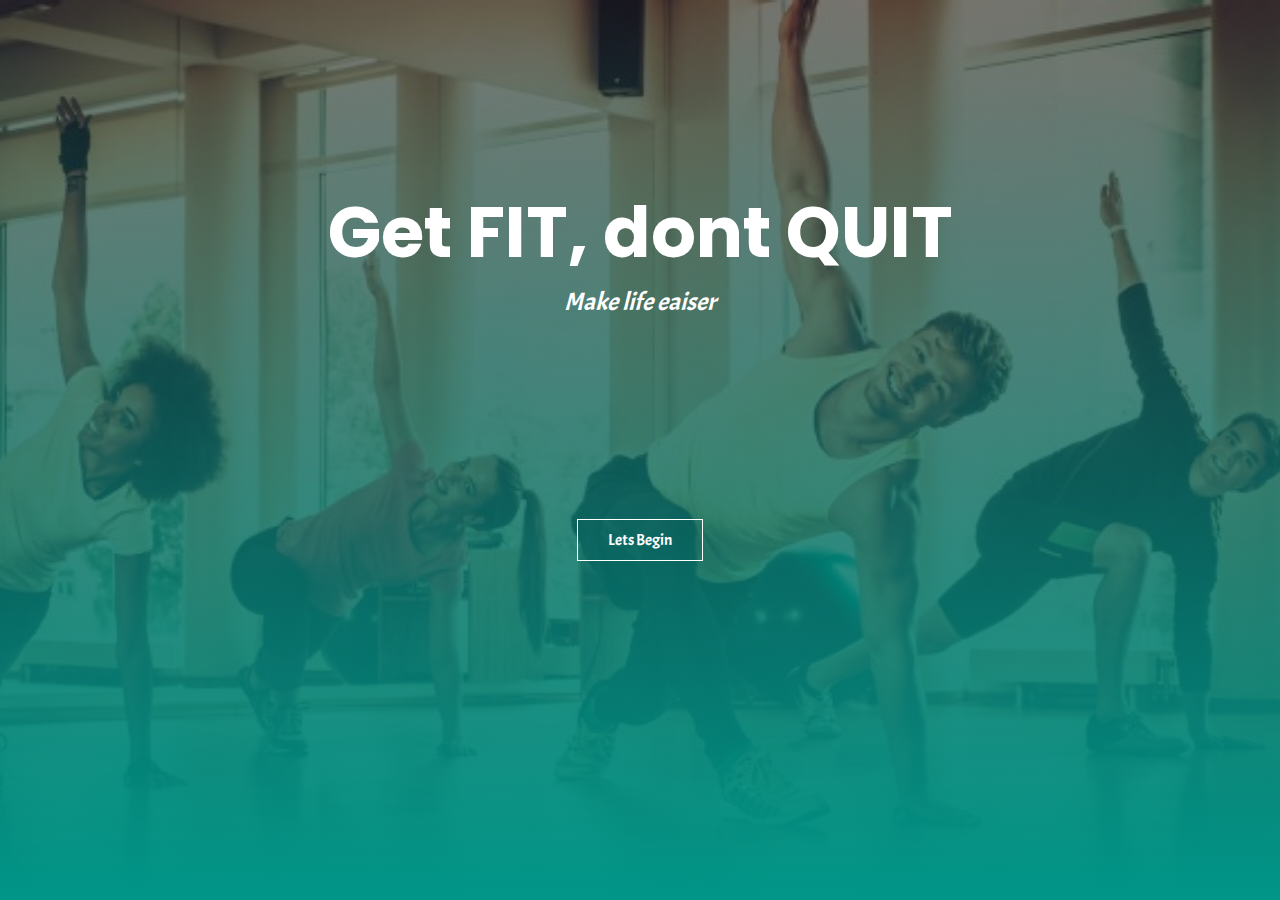
<file: mini project/index.html>
<!DOCTYPE html>
<html lang="en" dir="ltr">
<head>
    <title>Healthy way of life</title>
    <link rel="stylesheet" type="text/css" href="css/style.css">
    <link rel="preconnect" href="https://fonts.gstatic.com">
    <link href="https://fonts.googleapis.com/css2?family=Acme&family=Poppins&display=swap" rel="stylesheet">
</head>
<body>
    <header>
      <div class="title">
          <h1>Get FIT, dont QUIT</h1>
          <p>Make life eaiser</p>
      </div>

      <div class="button">
        <a href="page2.html" class="btn">Lets Begin</a>
      </div>
    </header>
</body>
</html>
</file>
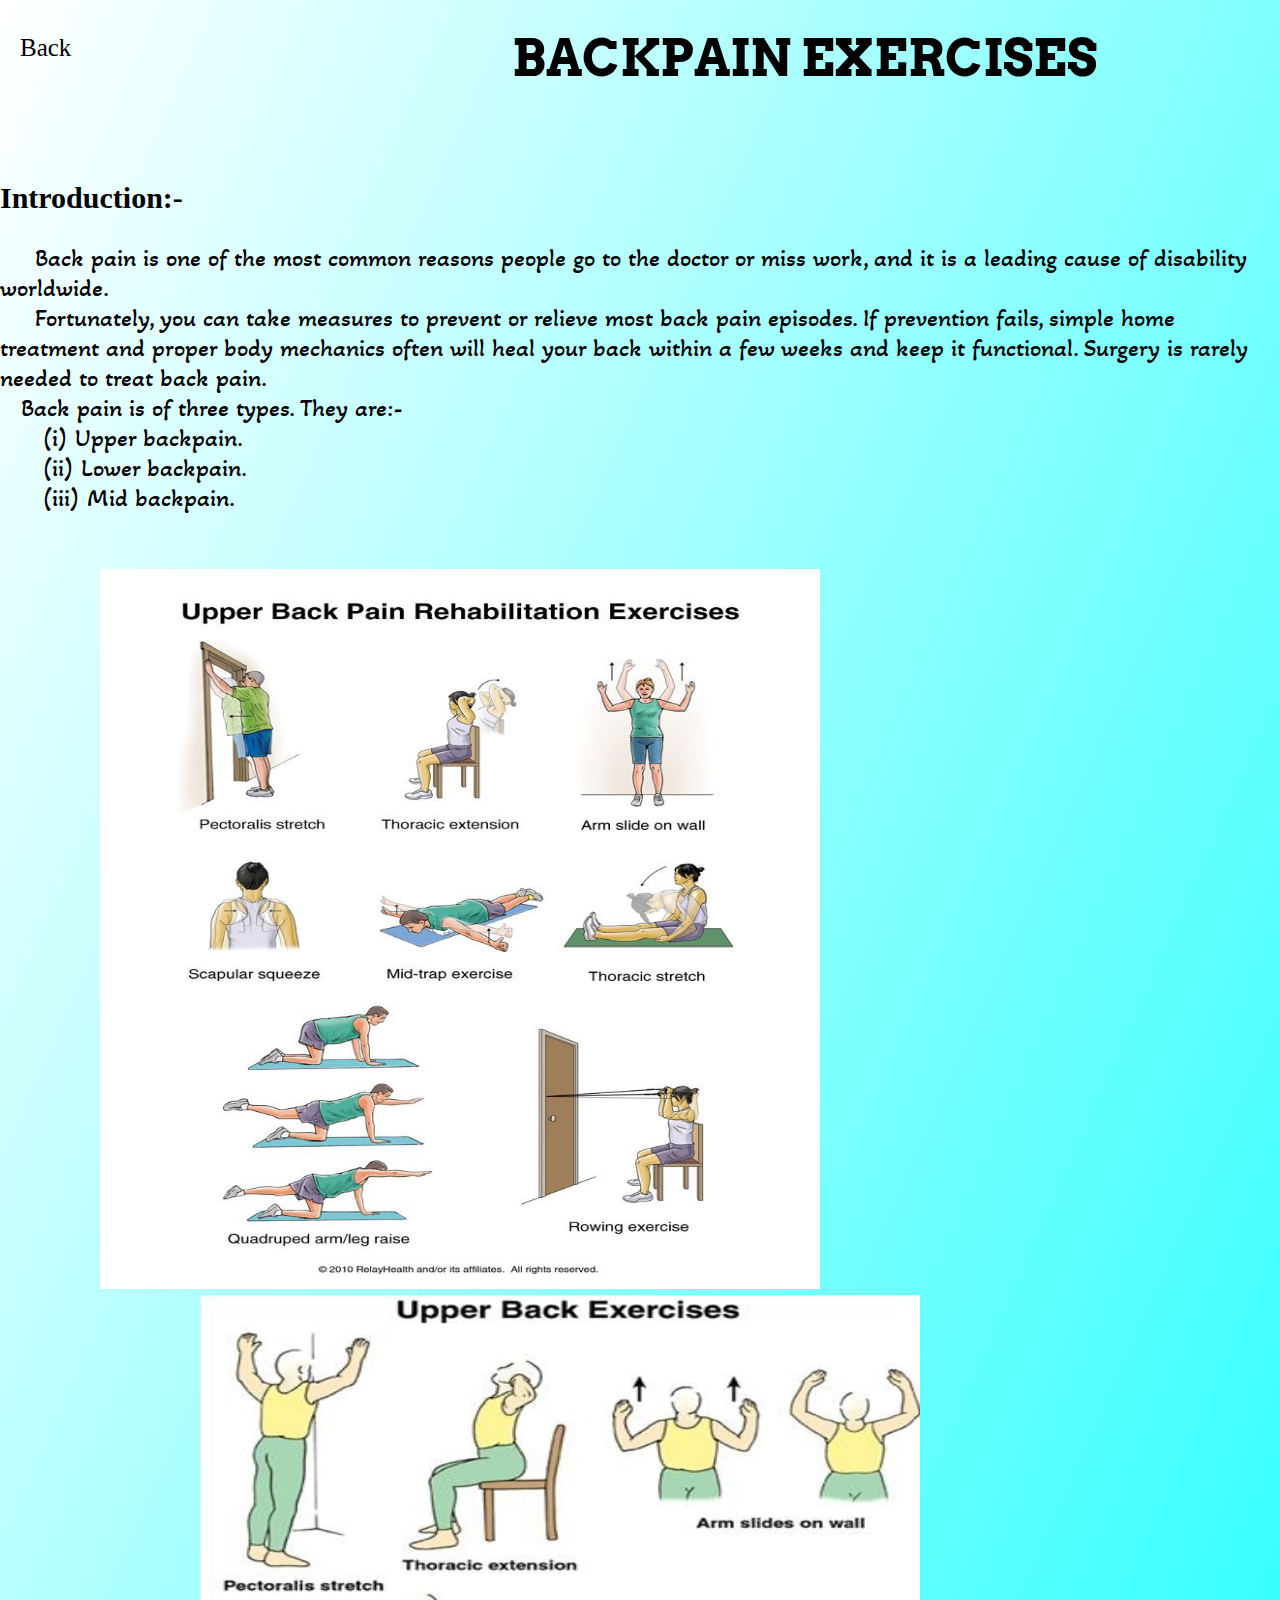
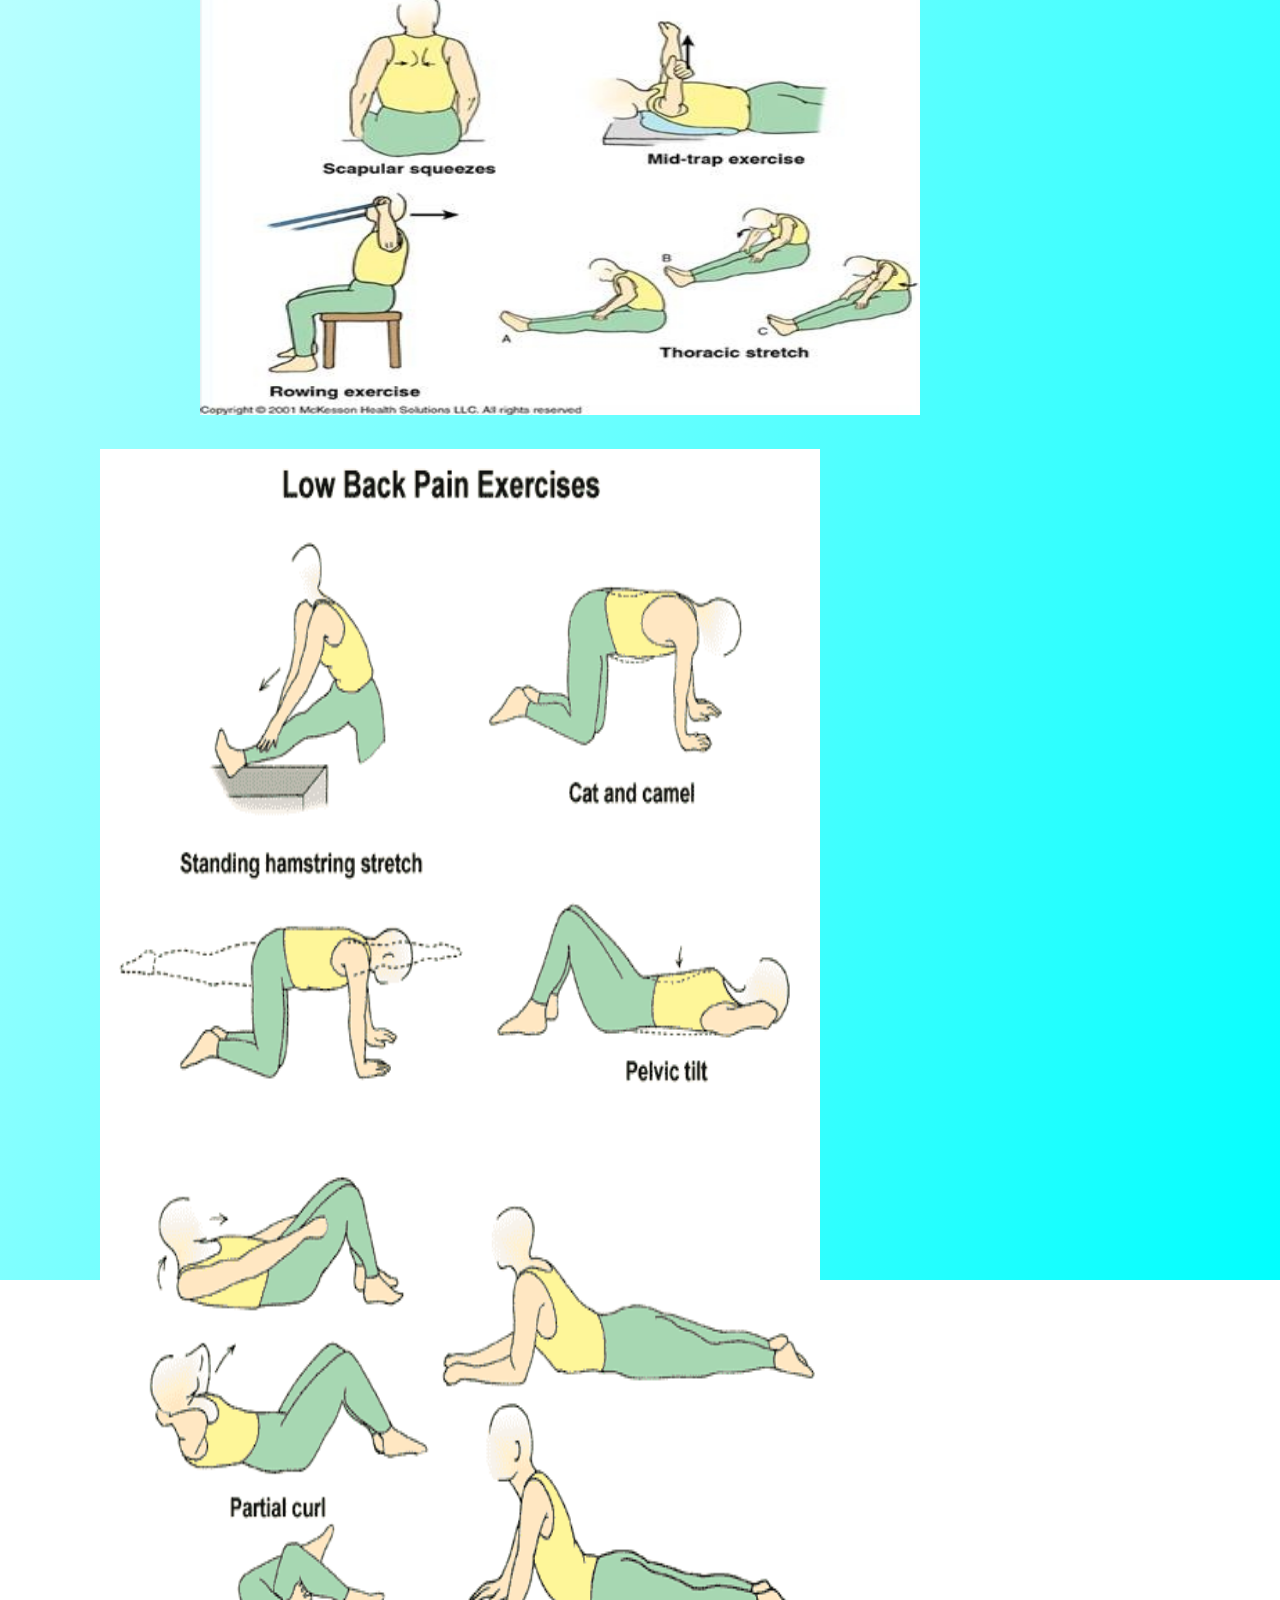
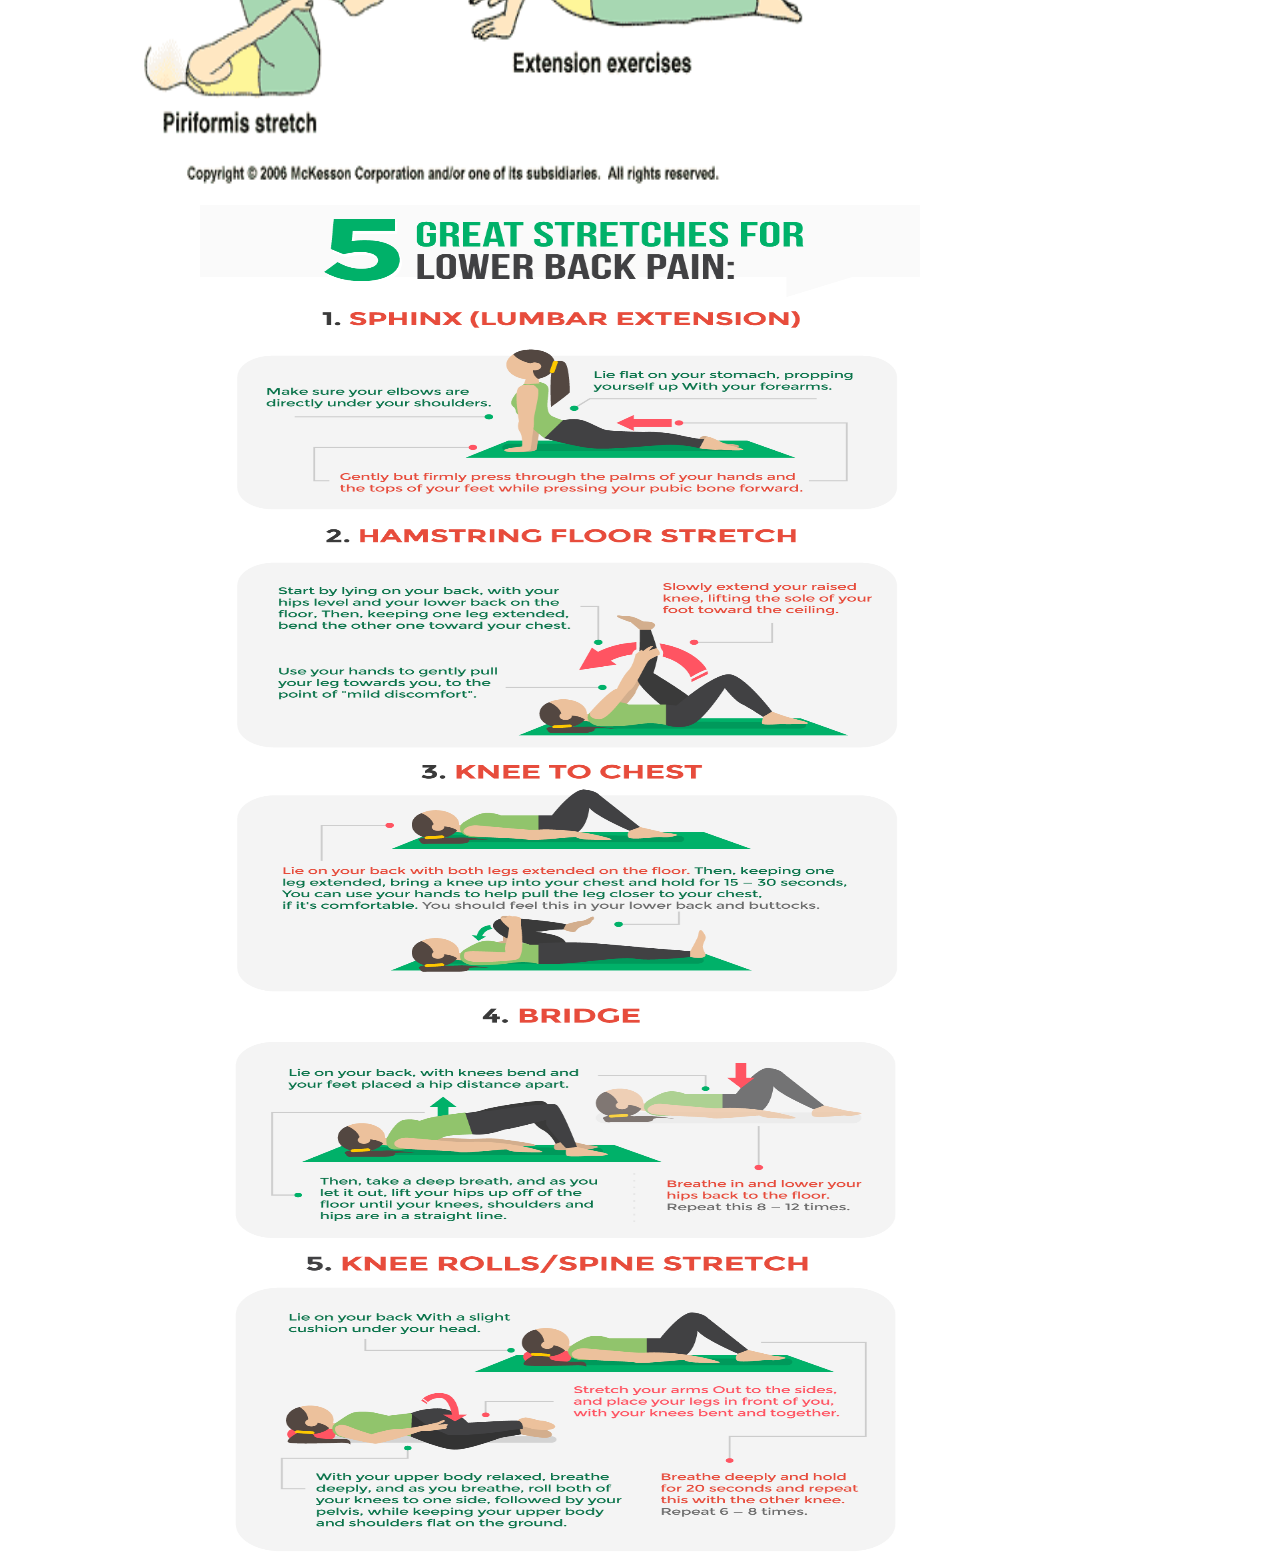
<file: mini project/backpain.html>
<!DOCTYPE html>
<html lang="en" dir="ltr">
  <head>
    <title>BACKPAIN EXERCISE</title>
    <link rel="stylesheet" href="stylee3.css">
    <link rel="preconnect" href="https://fonts.gstatic.com">
<link href="https://fonts.googleapis.com/css2?family=Akaya+Kanadaka&family=Arvo:ital@1&display=swap" rel="stylesheet">
  </head>
    <body>
      <section>
        <div class="main">
          <ul>
            <li><a href="page2.html">Back</a></li>
          </ul>
        </div>
      <h1>BACKPAIN EXERCISES</h1><br>
        <h2>Introduction:-</h2><br>

      <p>&nbsp;&nbsp;&nbsp;&nbsp;&nbsp;Back pain is one of the most common reasons people go to the doctor or miss work, and it is a leading cause of disability worldwide.<br>
      &nbsp;&nbsp;&nbsp;&nbsp;&nbsp;Fortunately, you can take measures to prevent or relieve most back pain episodes. If prevention fails, simple home treatment and proper body mechanics often will heal your back within a few weeks and keep it functional. Surgery is rarely needed to treat back pain.<br>
      &nbsp;&nbsp;&nbsp;Back pain is of three types. They are:-<br>
      &nbsp;&nbsp;&nbsp;&nbsp;&nbsp;&nbsp;(i) Upper backpain.<br>
      &nbsp;&nbsp;&nbsp;&nbsp;&nbsp;&nbsp;(ii) Lower backpain.<br>
      &nbsp;&nbsp;&nbsp;&nbsp;&nbsp;&nbsp;(iii) Mid backpain.<br>
      </p>
      <br>
      <br>
      <tr>
        <img class="main5"src="image8.jpg" alt="">
        <img class="main6" src="image7.jpg" alt="">
        <br>
        <br>
        <img class="main7"src="image6.jpg" alt="" >
        <img class="main8"src="image9.jpg" alt="" >


      </tr>
      </section>


    </body>
  </html>
</file>
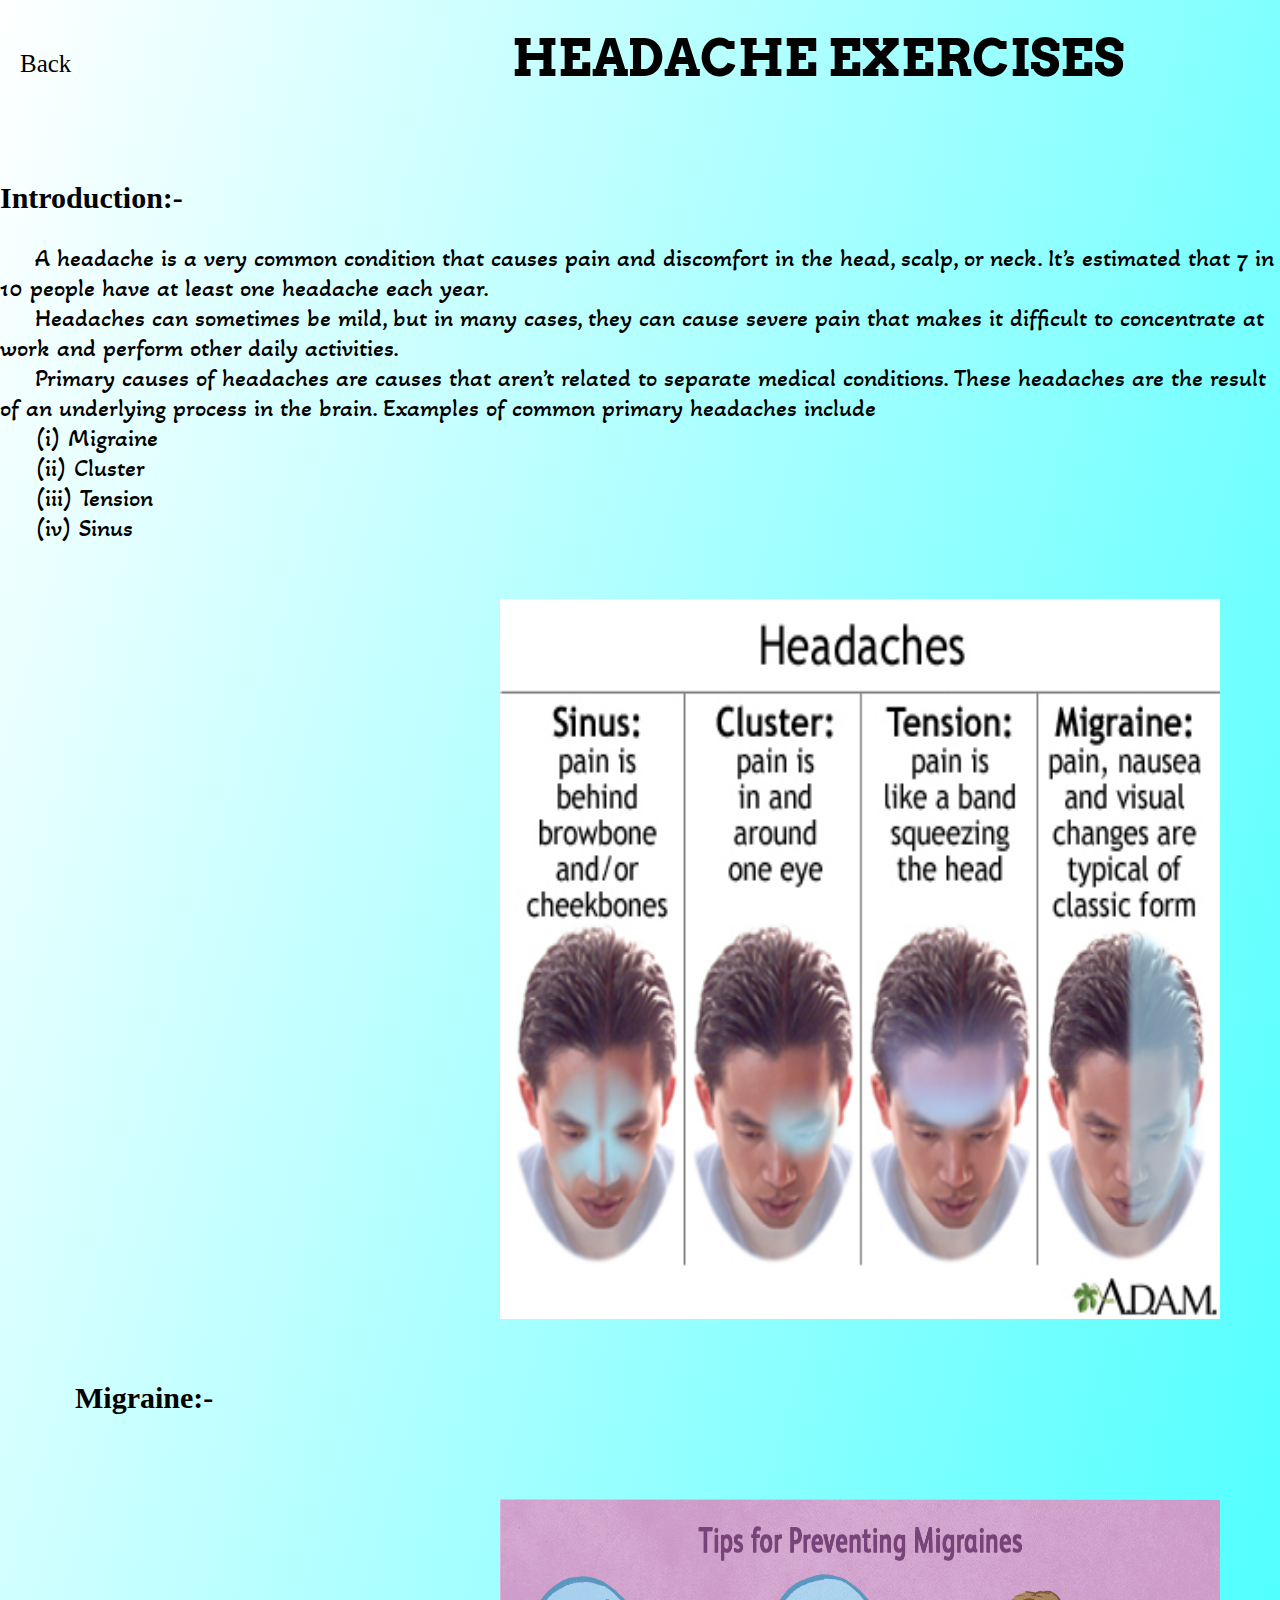
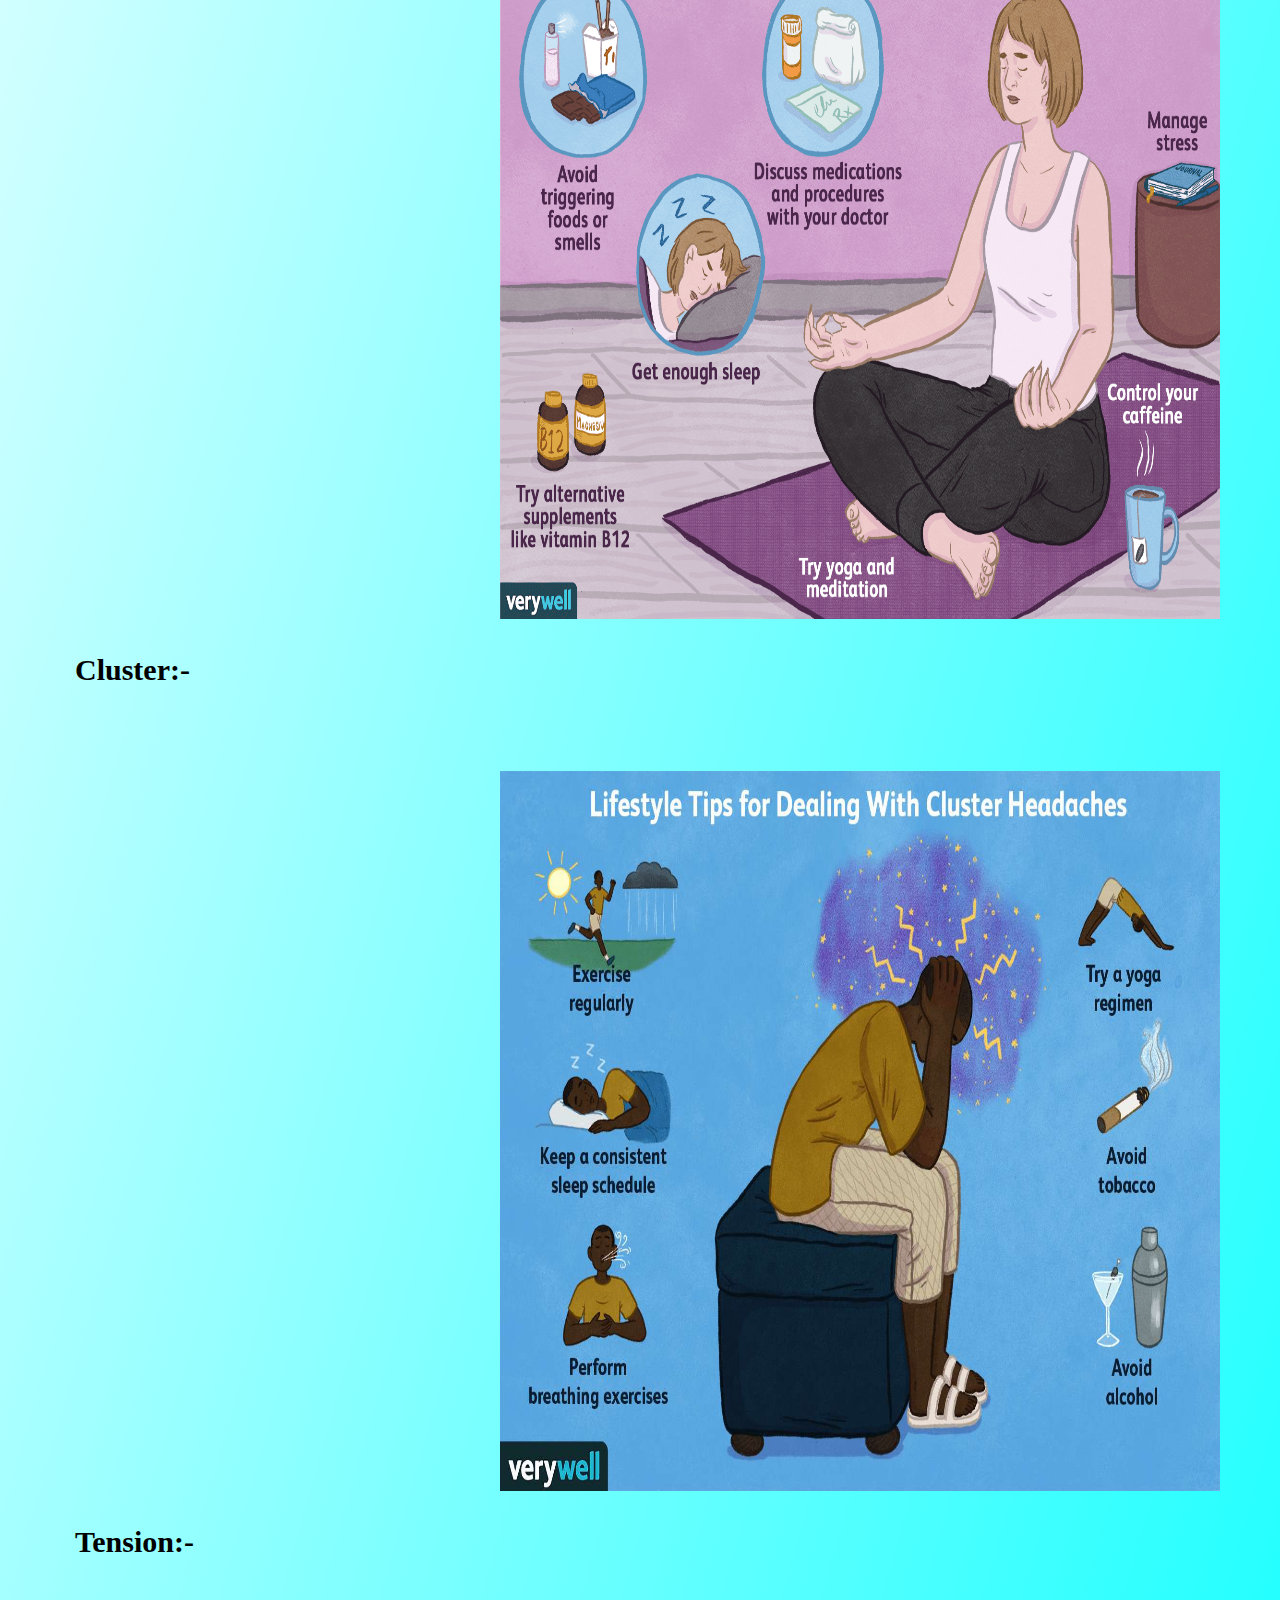
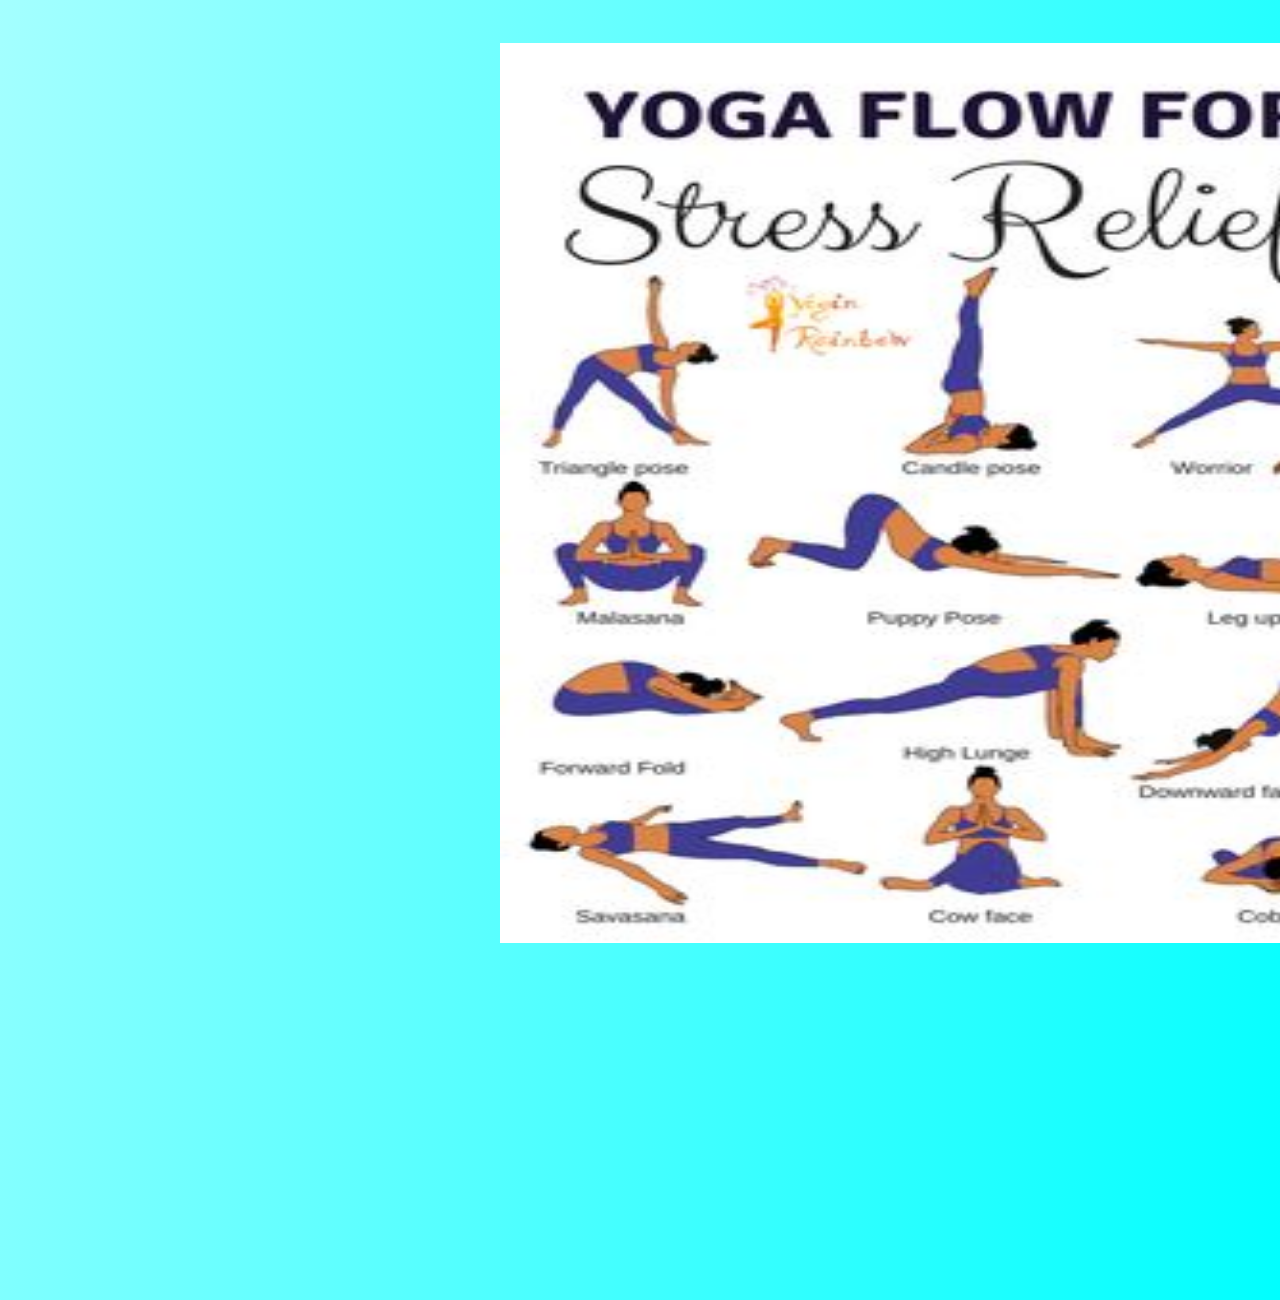
<file: mini project/headache.html>
<!DOCTYPE html>
<html lang="en" dir="ltr">
  <head>
    <title>HEADACHE EXERCISE</title>
    <link rel="stylesheet" href="stylee4.css">
    <link rel="preconnect" href="https://fonts.gstatic.com">
<link href="https://fonts.googleapis.com/css2?family=Akaya+Kanadaka&family=Arvo:ital@1&display=swap" rel="stylesheet">
  </head>
    <body>
      <section>
        <div class="main">
          <ul>
            <li><a href="page2.html">Back</a></li>
          </ul>
        </div>
      <h1>HEADACHE EXERCISES</h1><br>
        <h2>Introduction:-</h2><br>

      <p>&nbsp;&nbsp;&nbsp;&nbsp;&nbsp;A headache is a very common condition that causes pain and discomfort in the head, scalp, or neck. It’s estimated that 7 in 10 people have at least one headache each year.<br>
      &nbsp;&nbsp;&nbsp;&nbsp;&nbsp;Headaches can sometimes be mild, but in many cases, they can cause severe pain that makes it difficult to concentrate at work and perform other daily activities.<br>
      &nbsp;&nbsp;&nbsp;&nbsp;&nbsp;Primary causes of headaches are causes that aren’t related to separate medical conditions. These headaches are the result of an underlying process in the brain. Examples of common primary headaches include<br>
      &nbsp;&nbsp;&nbsp;&nbsp;&nbsp;(i) Migraine<br>
      &nbsp;&nbsp;&nbsp;&nbsp;&nbsp;(ii) Cluster<br>
      &nbsp;&nbsp;&nbsp;&nbsp;&nbsp;(iii) Tension<br>
      &nbsp;&nbsp;&nbsp;&nbsp;&nbsp;(iv) Sinus<br>

</p>

      <br>
      <br>
      <tr>
        <img class="main9"src="image10.jpg" alt=""><br>
        <br>
        <br>
        <h2>&nbsp;&nbsp;&nbsp;&nbsp;&nbsp;&nbsp;&nbsp;&nbsp;&nbsp;&nbsp;Migraine:-</h2><br>
        <br>
        <br>
        <img class="main10" src="image14.jpg" alt="">
        <br>
        <br>
        <h2>&nbsp;&nbsp;&nbsp;&nbsp;&nbsp;&nbsp;&nbsp;&nbsp;&nbsp;&nbsp;Cluster:-</h2><br>
        <br>
        <br>
        <img class="main11"src="image13.jpg" alt="" >
        <br>
        <br>
        <h2>&nbsp;&nbsp;&nbsp;&nbsp;&nbsp;&nbsp;&nbsp;&nbsp;&nbsp;&nbsp;Tension:-</h2><br>
        <br>
        <br>
        <img class="main12"src="image12.jpg" alt="" >
        <br>
        <br>


      </tr>
      </section>


    </body>
  </html>
</file>
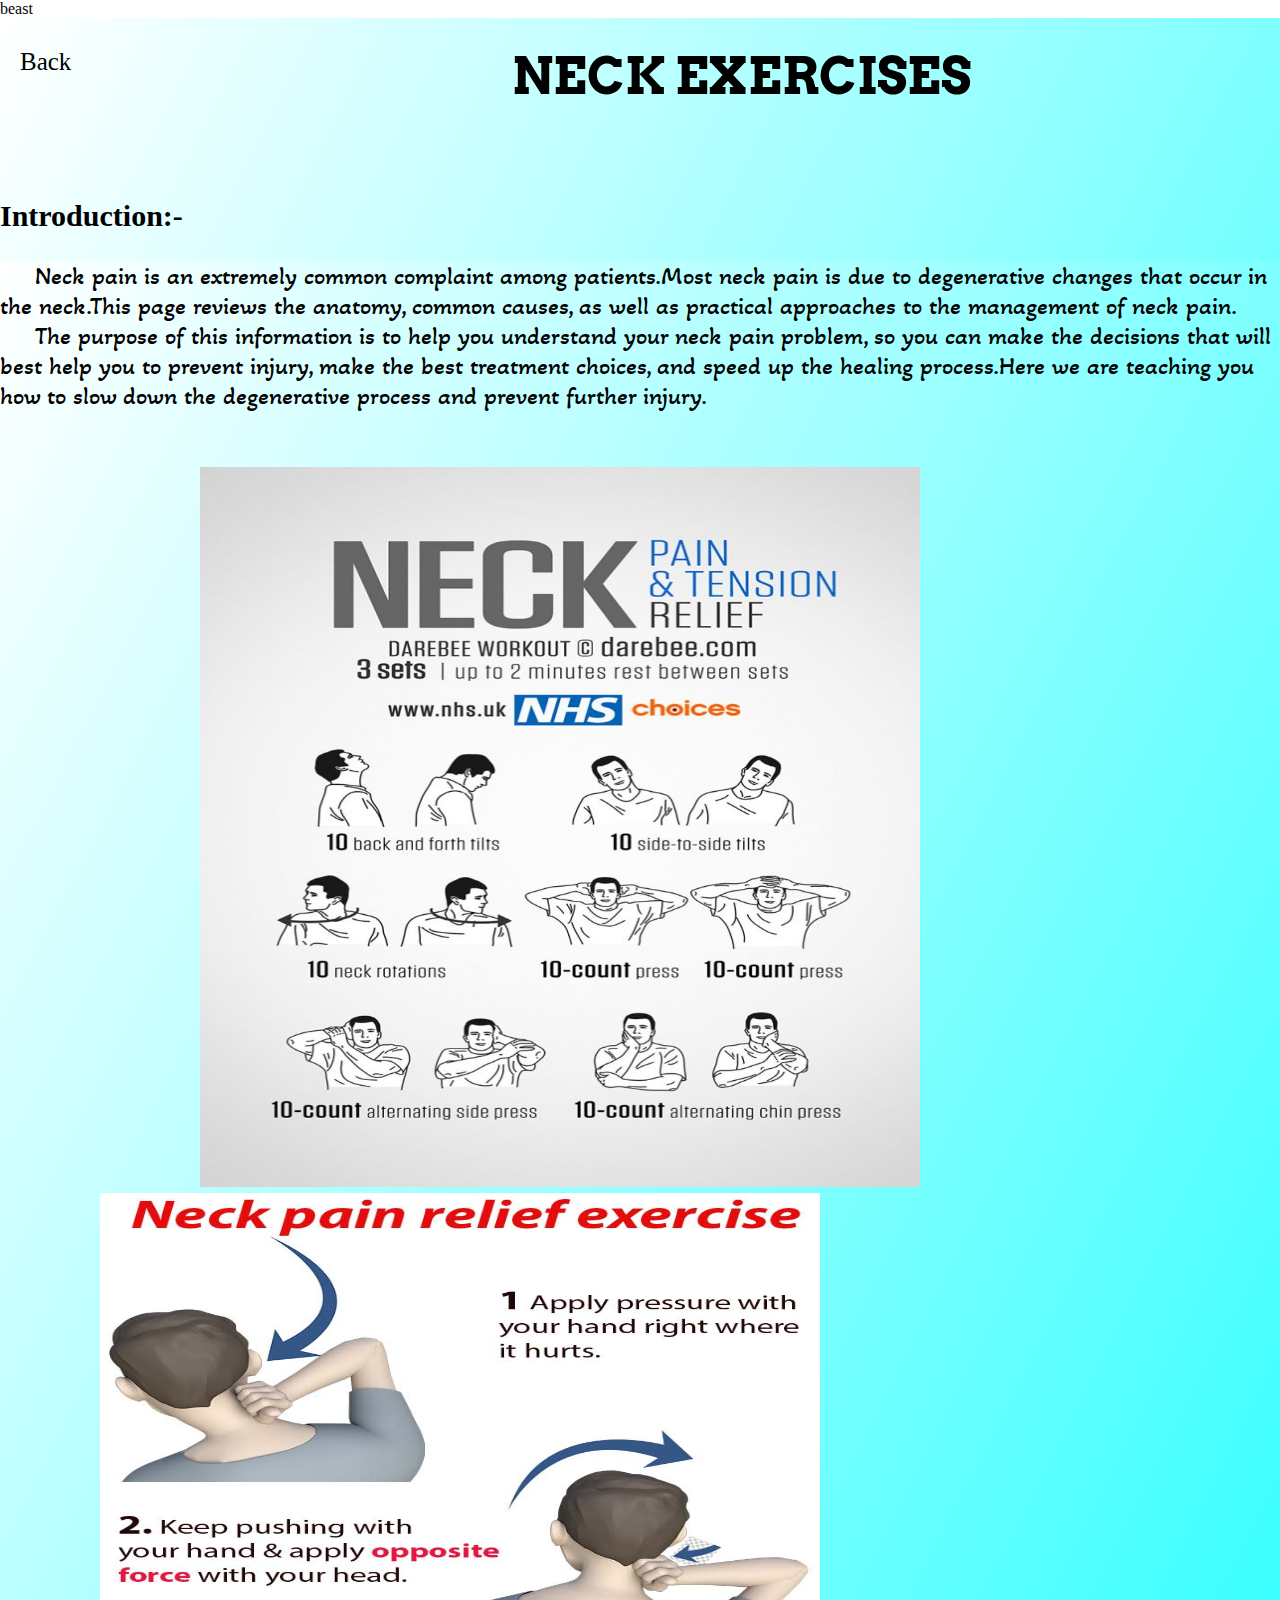
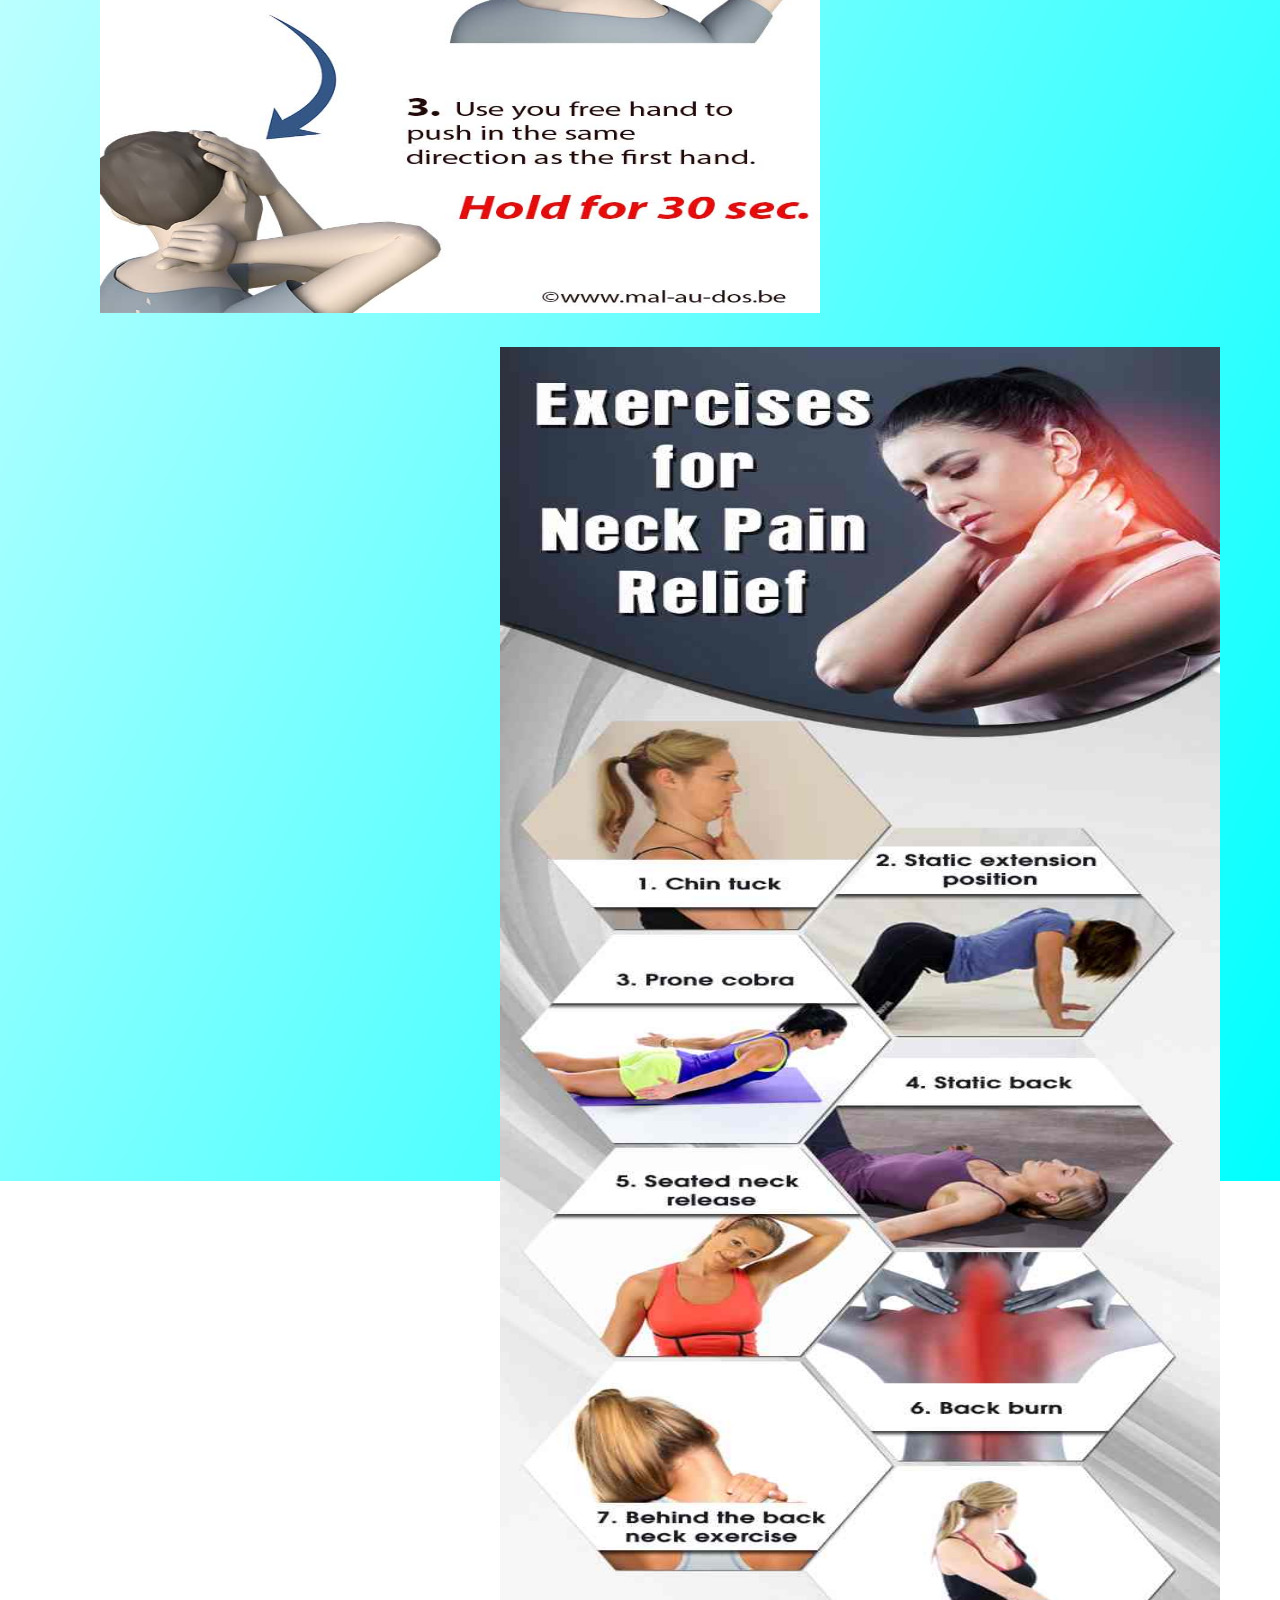
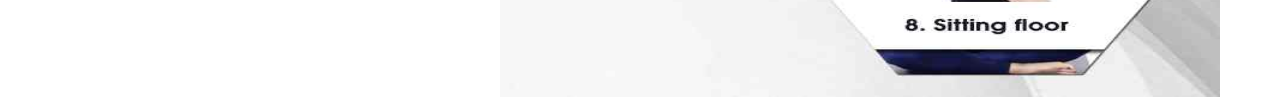
<file: mini project/neck.html>
<!DOCTYPE html>
 <html lang="en" dir="ltr"> beast
   <head>
     <title>NECK EXERCISE</title>
     <link rel="stylesheet" href="stylee1.css">
     <link rel="preconnect" href="https://fonts.gstatic.com">
<link href="https://fonts.googleapis.com/css2?family=Akaya+Kanadaka&family=Arvo:ital@1&display=swap" rel="stylesheet">
   </head>
     <body>
       <section >
         <div class="main">
           <ul>
             <li><a href="page2.html">Back</a></li>
           </ul>
         </div>
       <h1>NECK EXERCISES</h1><br>
         <h2>Introduction:-</h2><br>
     <section>
       <p>&nbsp;&nbsp;&nbsp;&nbsp;&nbsp;Neck pain is an extremely common complaint among patients.Most neck pain is due to degenerative changes that occur in the neck.This page reviews the anatomy, common causes, as well as practical approaches to the management of neck pain. <br>
        &nbsp;&nbsp;&nbsp;&nbsp;&nbsp;The purpose of this information is to help you understand your neck pain problem, so you can make the decisions that will best help you to prevent injury, make the best treatment choices, and speed up the healing process.Here we are teaching you how to slow down the degenerative process and prevent further injury.<br>
     </p>
     <br>
     <br>
     <tr>
       <img class="main1"src="image1.jpg" alt="">
       <img class="main2" src="image2.jpg" alt="">
       <br>
       <br>
       <img class="main3"src="image3.jpg" alt="" >


     </tr>
     </section>

   </section>
   </body>
 </html>
</file>
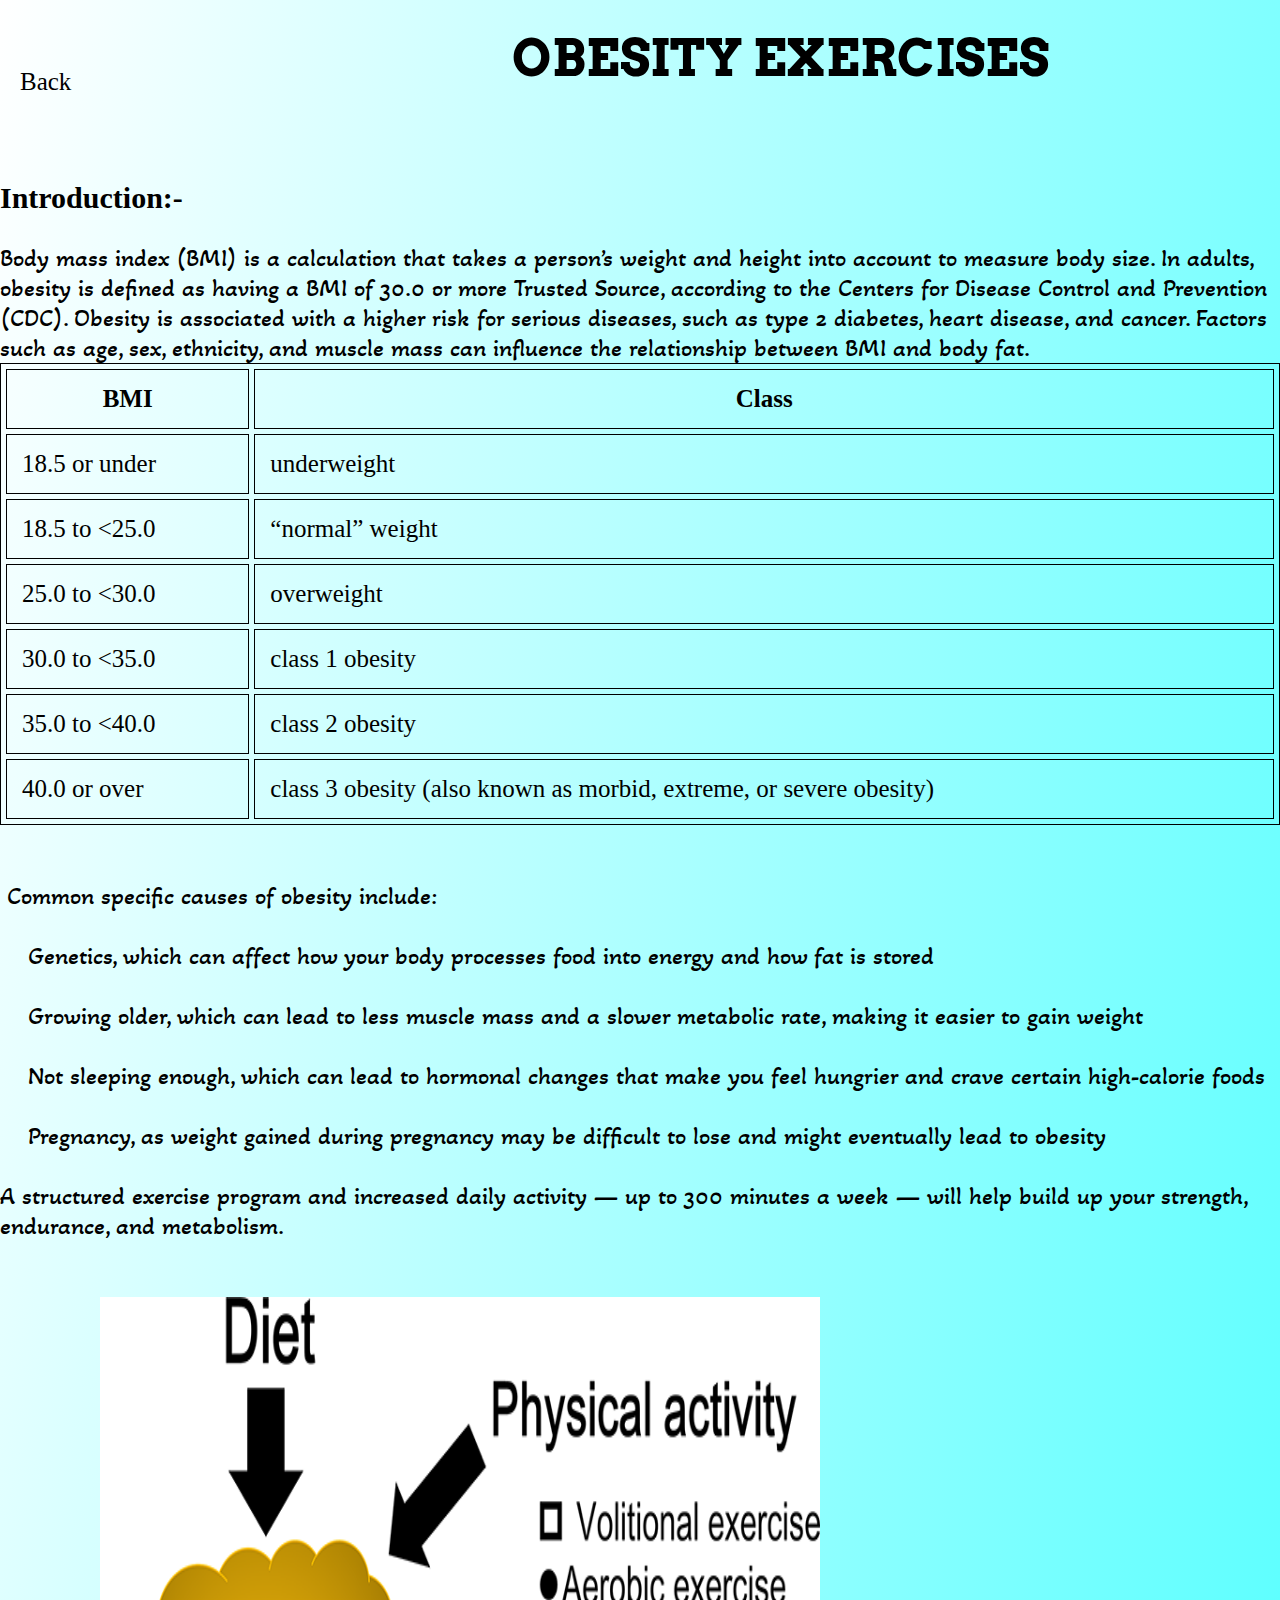
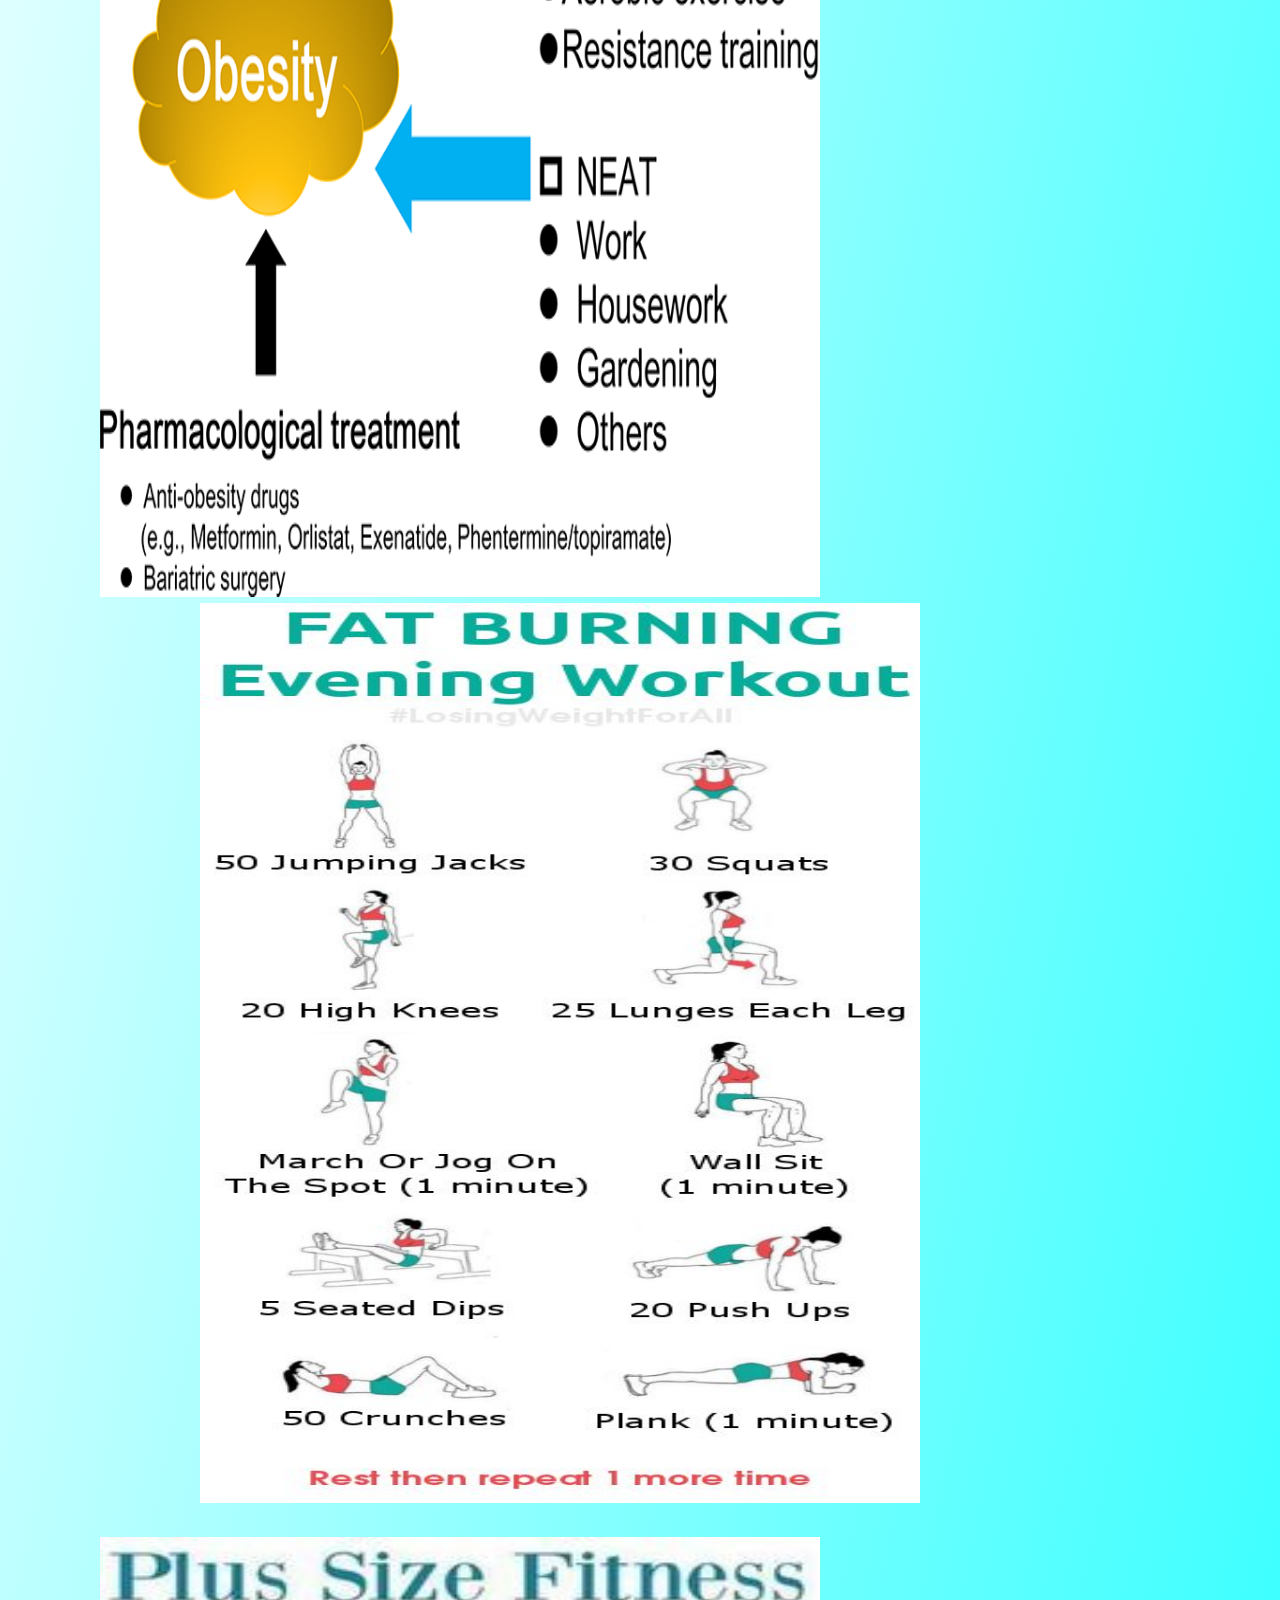
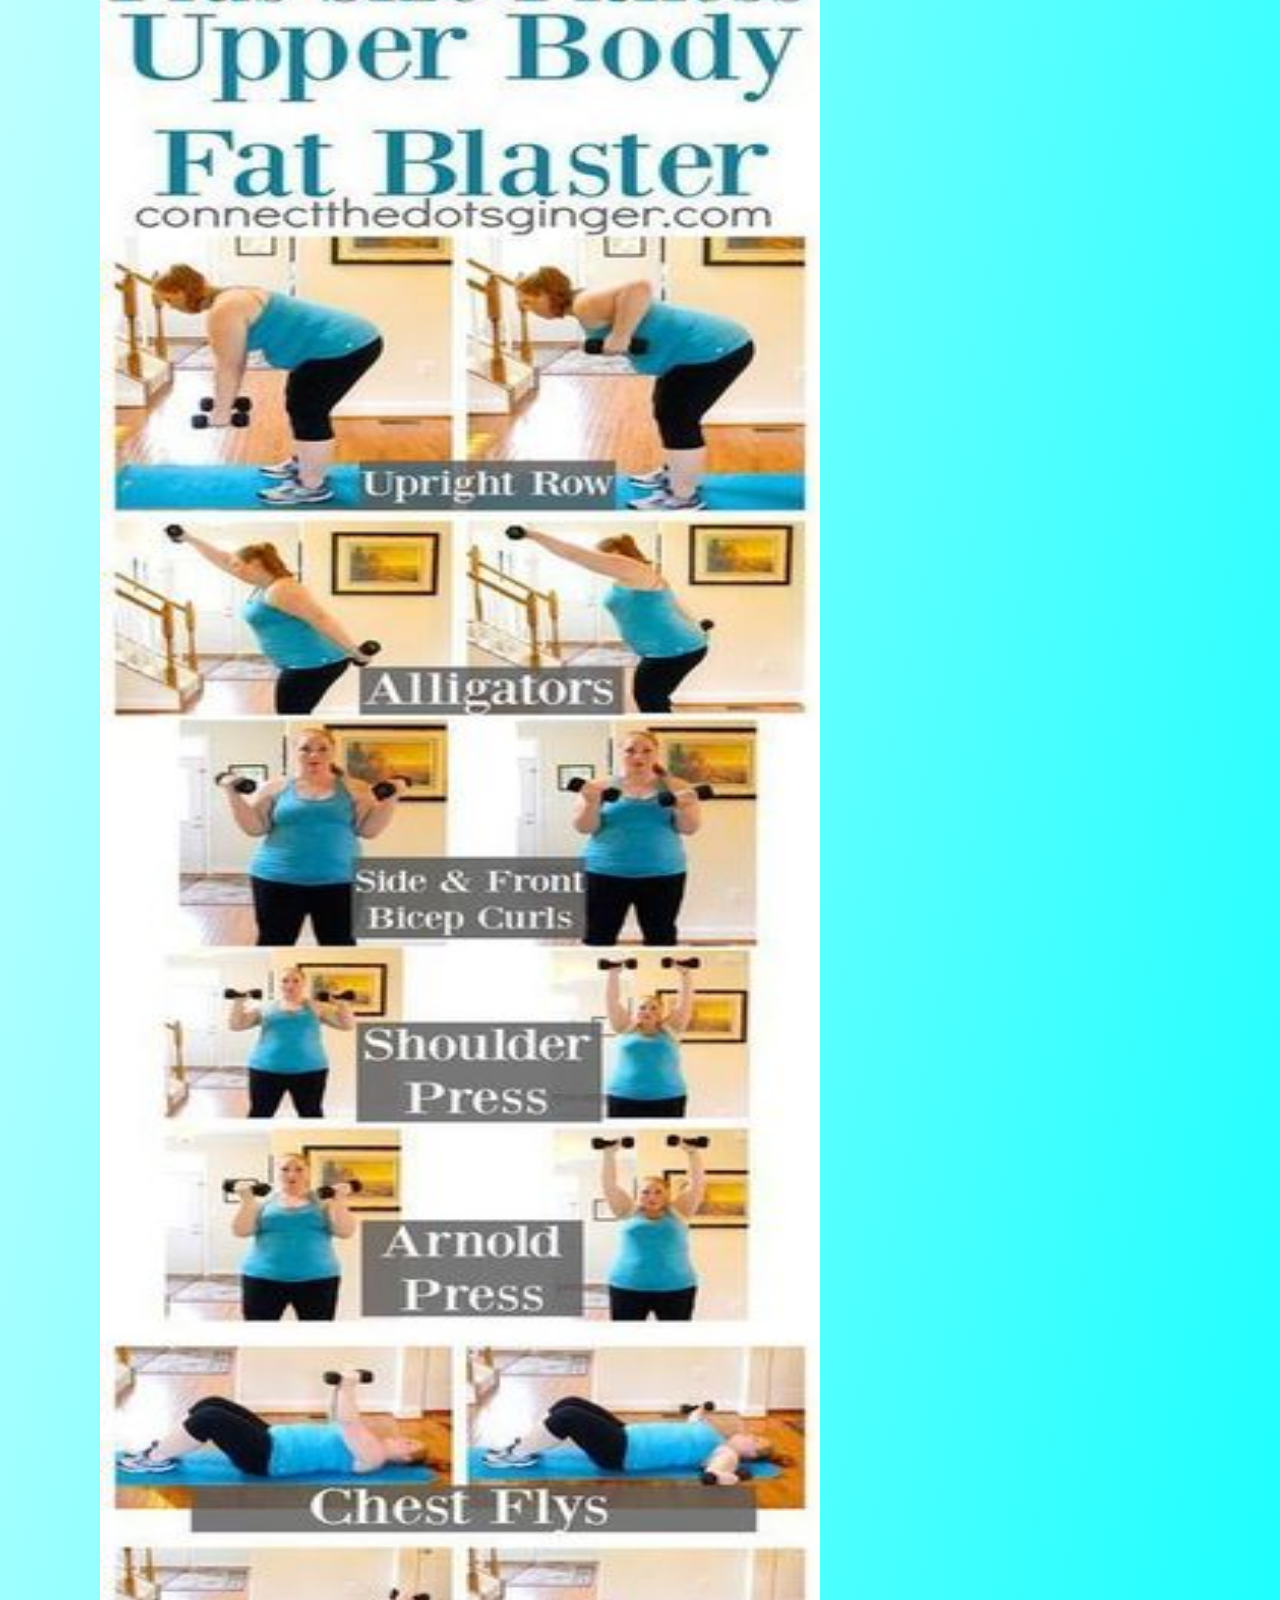
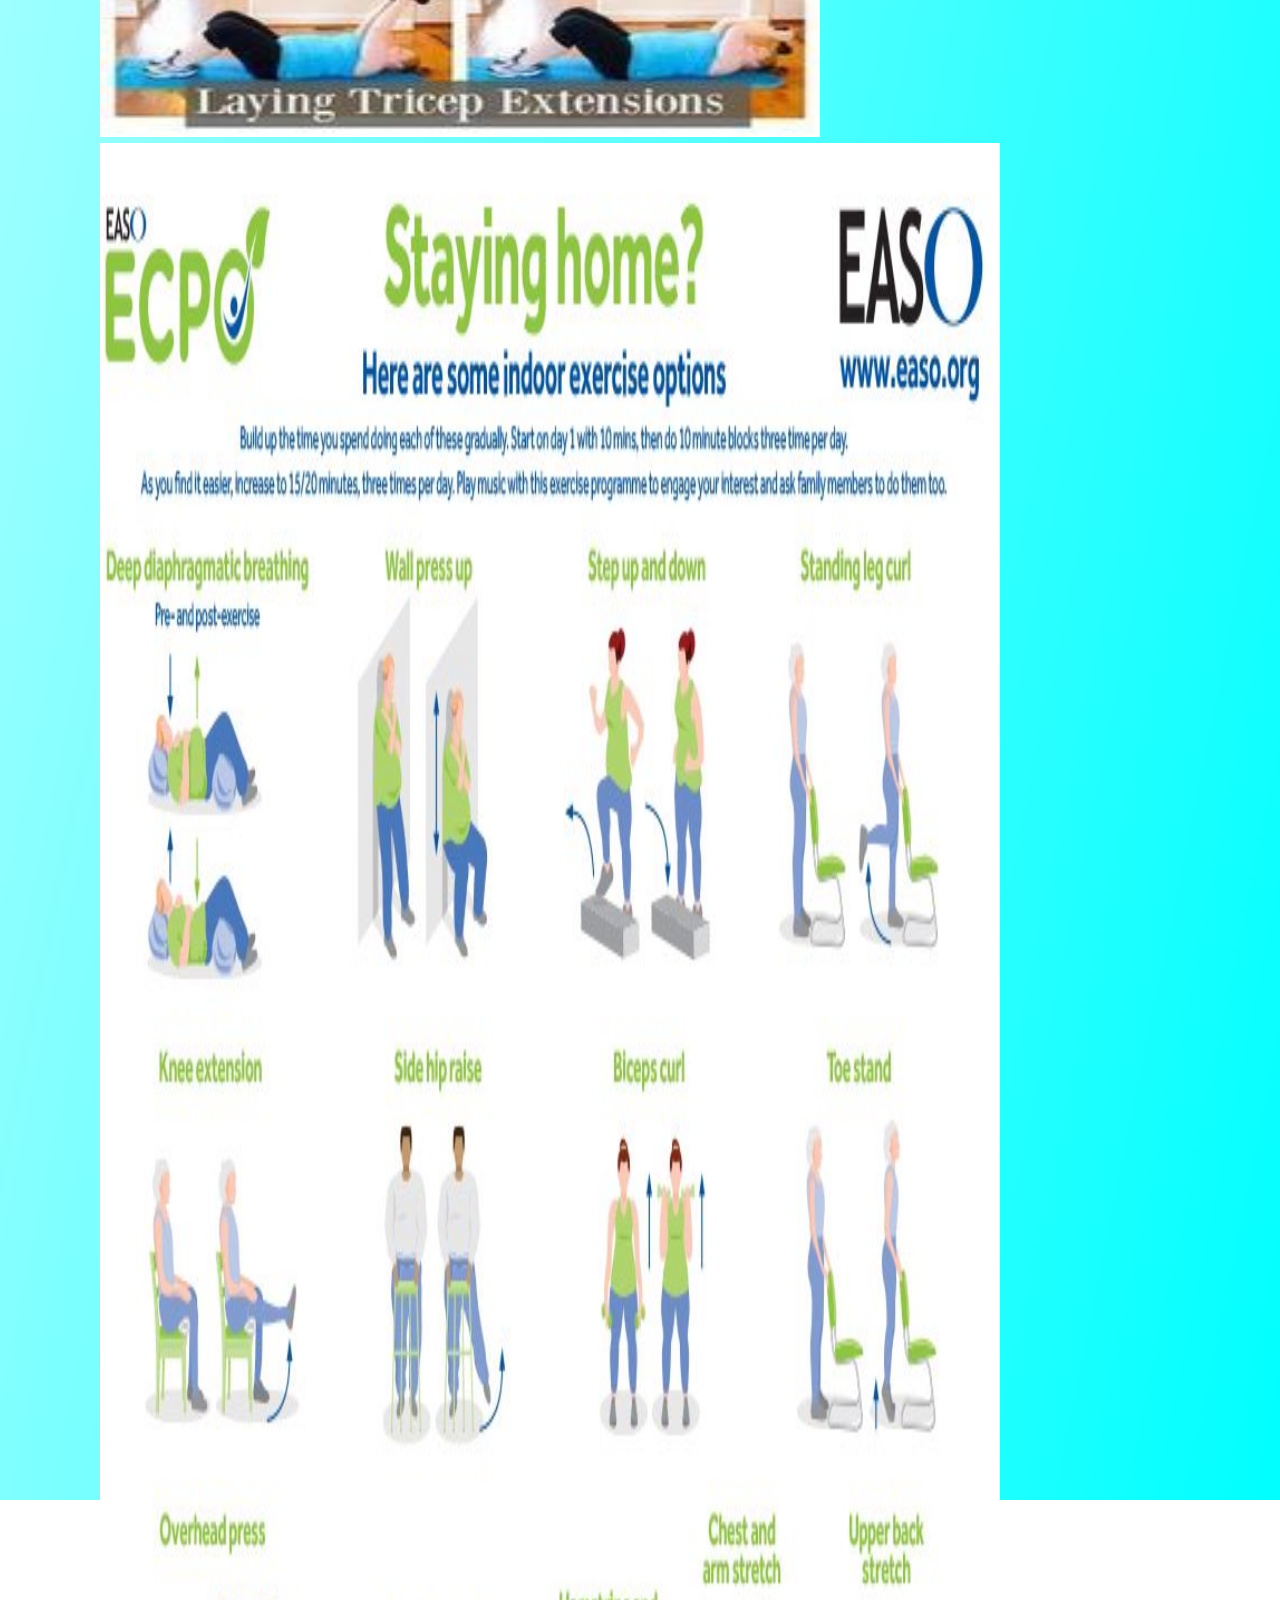
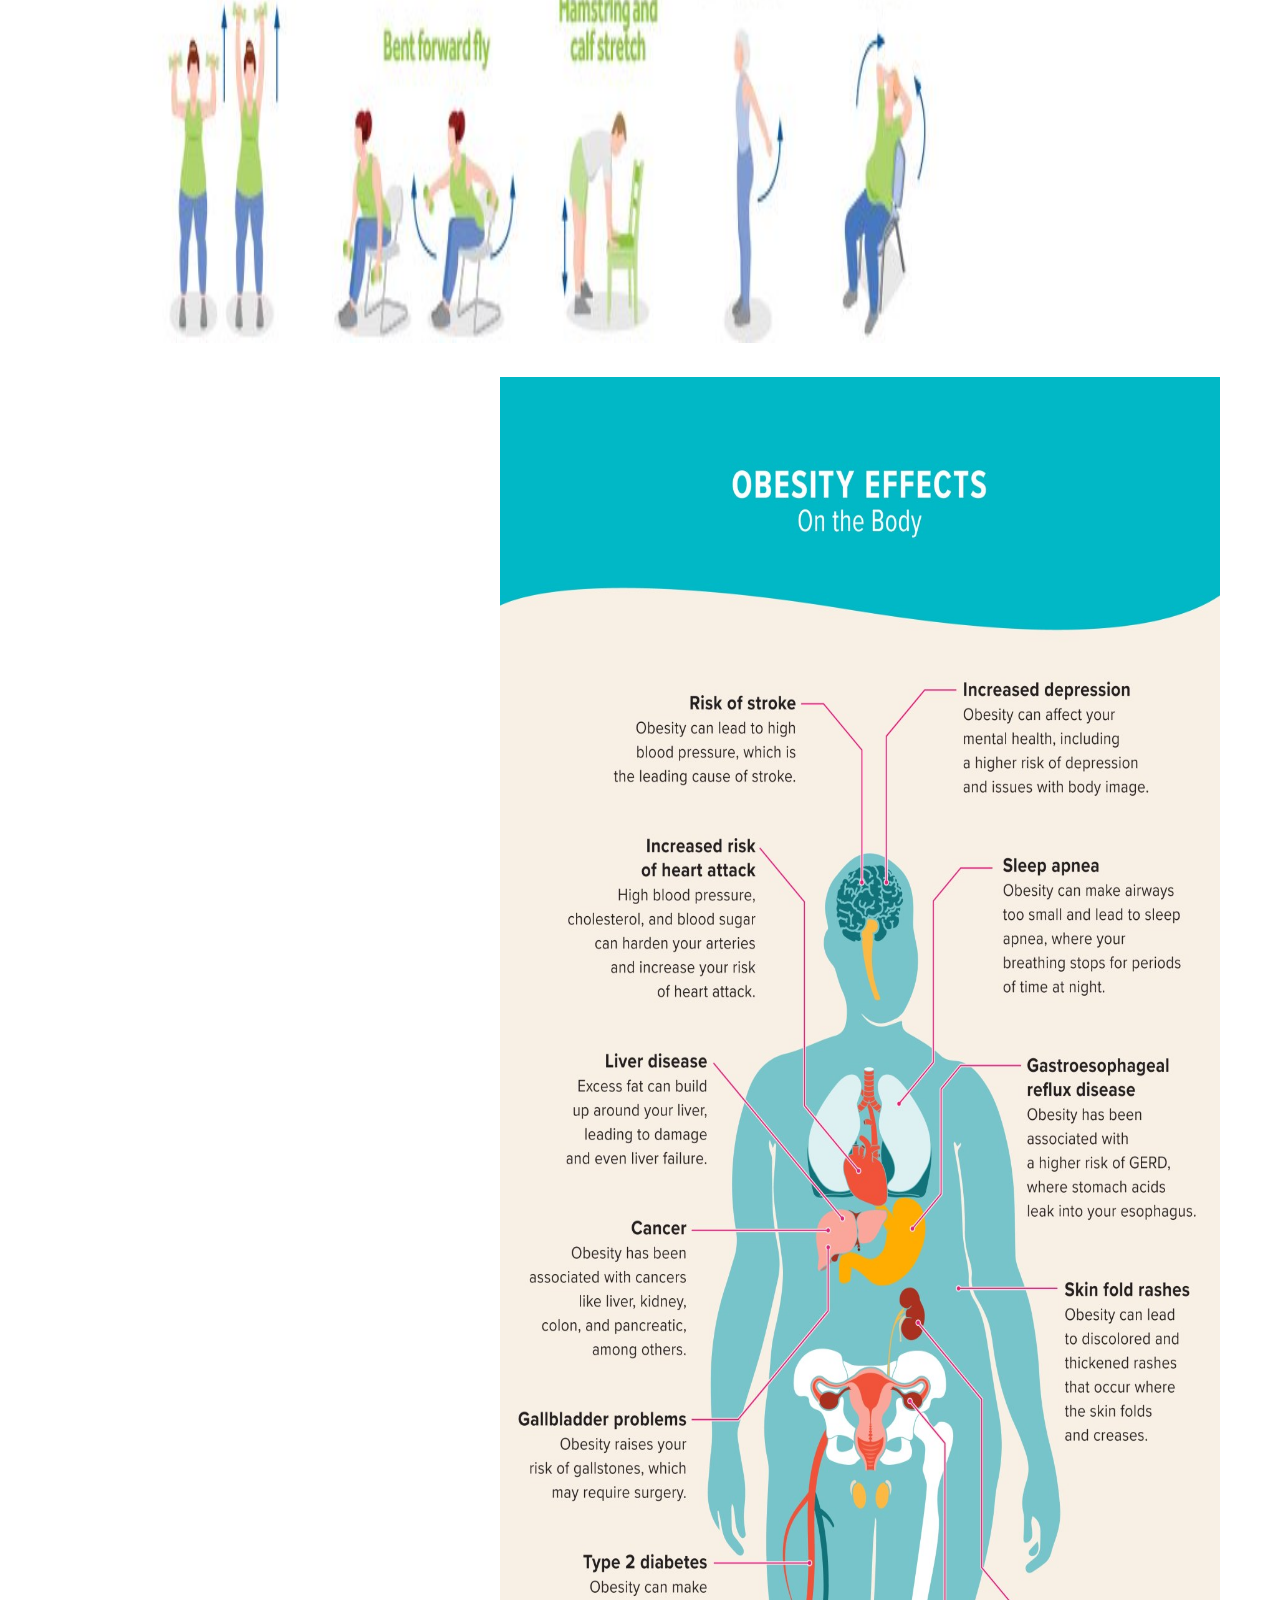
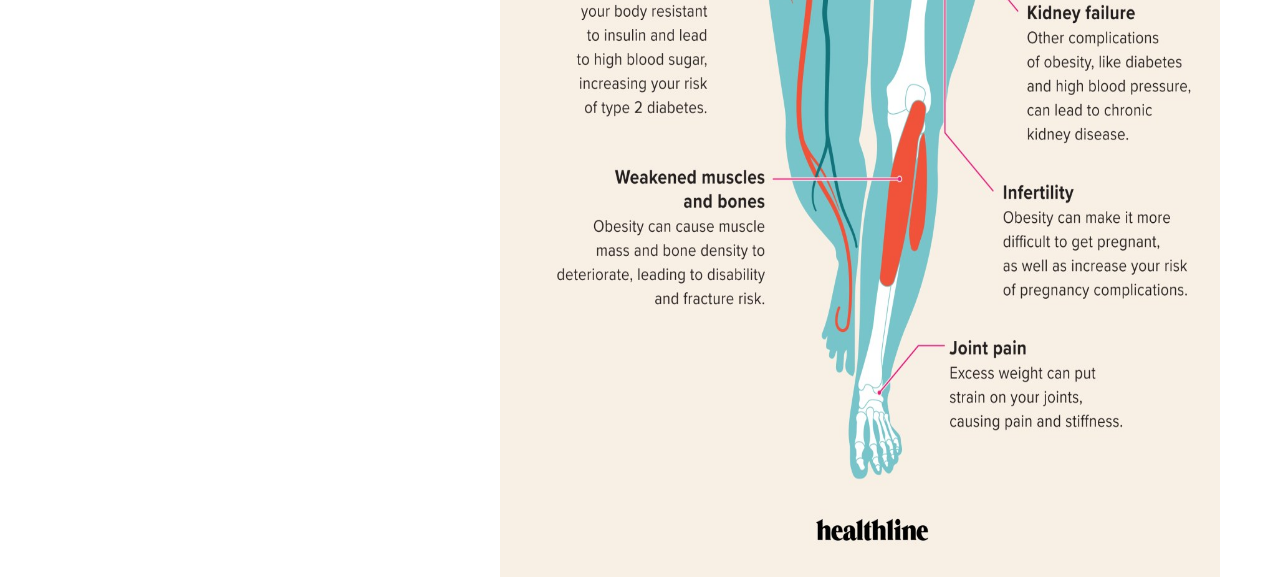
<file: mini project/obesity.html>
<!DOCTYPE html>
<html lang="en" dir="ltr">
  <head>
    <title>OBESITY EXERCISE</title>
    <link rel="stylesheet" href="stylee5.css">
    <link rel="preconnect" href="https://fonts.gstatic.com">
    <link href="https://fonts.googleapis.com/css2?family=Akaya+Kanadaka&family=Arvo:ital@1&display=swap" rel="stylesheet">
  </head>
    <body>
      <section>
        <div class="main">
          <ul>
            <li><a href="page2.html">Back</a></li>
          </ul>
        </div>
      <h1>OBESITY EXERCISES</h1><br>
        <h2>Introduction:-</h2><br>

      <p>Body mass index (BMI) is a calculation that takes a person’s weight and height into account to measure body size.
      In adults, obesity is defined as having a BMI of 30.0 or more Trusted Source, according to the Centers for Disease Control and Prevention (CDC).
      Obesity is associated with a higher risk for serious diseases, such as type 2 diabetes, heart disease, and cancer.
      Factors such as age, sex, ethnicity, and muscle mass can influence the relationship between BMI and body fat.
      </p>

      <table style="width:100%">
        <tr>
          <th>BMI</th>
          <th>Class</th>
        </tr>
        <tr>
          <td>18.5 or under</td>
          <td>underweight</td>
        </tr>
        <tr>
          <td>18.5 to <25.0</td>
          <td>“normal” weight</td>
        </tr>
        <tr>
          <td>25.0 to <30.0</td>
          <td>overweight</td>
        </tr>
        <tr>
          <td>30.0 to <35.0</td>
          <td>class 1 obesity</td>
        </tr>
        <tr>
          <td>35.0 to <40.0</td>
          <td>class 2 obesity</td>
        </tr>
        <tr>
          <td>40.0 or over</td>
          <td>class 3 obesity (also known as morbid, extreme, or severe obesity)</td>
        </tr>
      </table>
      <br>
      <br>
<p>
&nbsp;Common specific causes of obesity include:
<br>
<br>
&nbsp;&nbsp;&nbsp;  Genetics, which can affect how your body processes food into energy and how fat is stored
<br>
<br>
&nbsp;&nbsp;&nbsp;  Growing older, which can lead to less muscle mass and a slower metabolic rate, making it easier to gain weight
<br>
<br>
&nbsp;&nbsp;&nbsp;  Not sleeping enough, which can lead to hormonal changes that make you feel hungrier and crave certain high-calorie foods
<br>
<br>
&nbsp;&nbsp;&nbsp;  Pregnancy, as weight gained during pregnancy may be difficult to lose and might eventually lead to obesity
<br>
<br>
A structured exercise program and increased daily activity — up to 300 minutes a week — will help build up your strength, endurance, and metabolism.

</p>
<br>
<br>
      <tr>
      <td>  <img class="main13"src="obesity1.jpg" alt=""></td>
      <td>  <img class="main14" src="obesity5.jpg" alt=""></td>
        <br>
        <br>
      <td> <img class="main15"src="obesity3.jpg" alt="" ></td>
      <td> <img class="main16" src="obesity4.jpg" alt=""></td>
        <br>
        <br>
      <td> <img class="main17" src="obesity2.jpg" alt=""></td>


      </tr>
      </section>


    </body>
  </html>
</file>
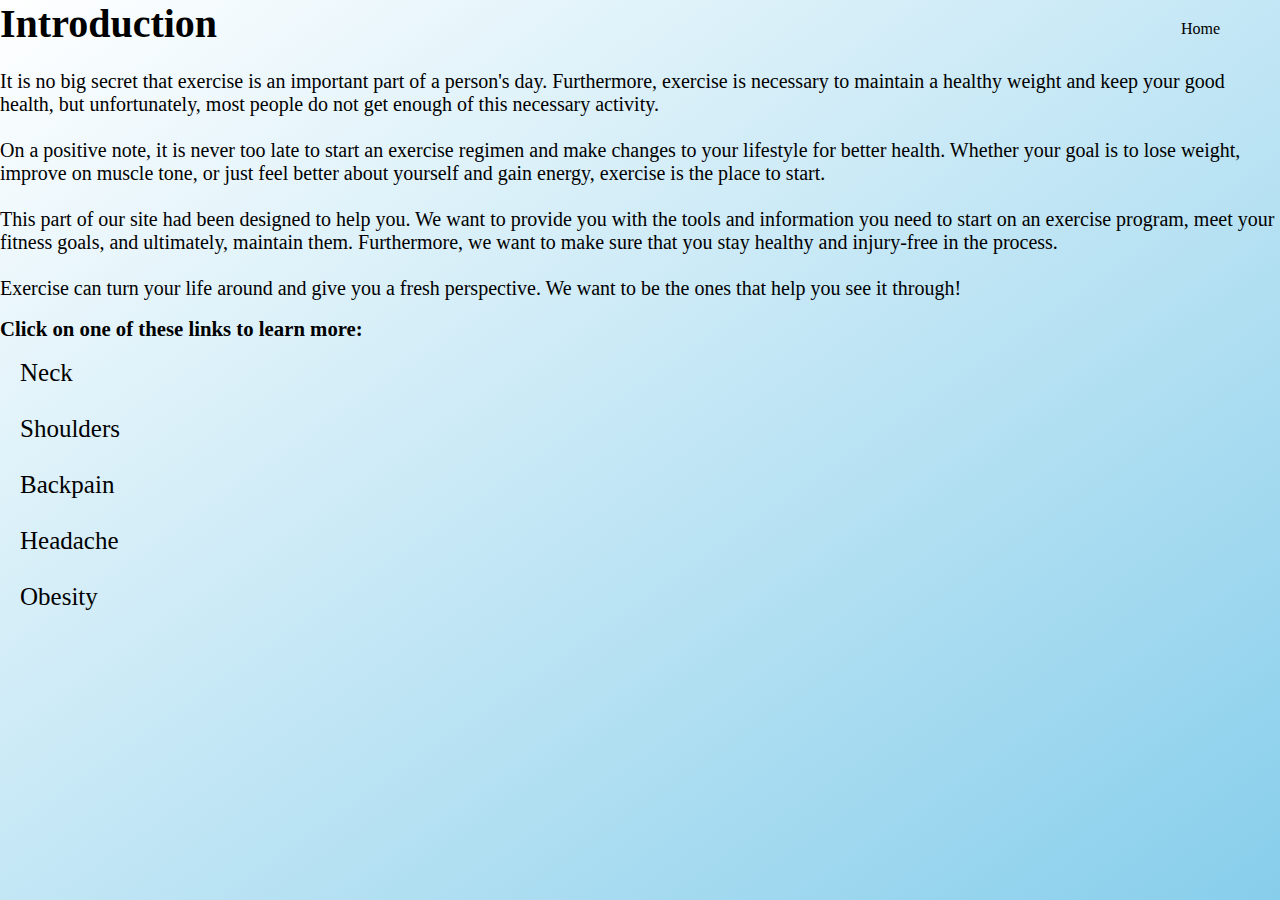
<file: mini project/page2.html>
<!DOCTYPE html>
<html lang="en" dir="ltr">
<head>
    <title>Healthy way of life-2</title>
    <link rel="stylesheet" type="text/css" href="css/style2.css">
</head>
<body>

    <header>
      <section>
      <div class="main">
        <ul>
          <li><a href="index.html">Home</a></li>
        </ul>
      </div>
      <div class="Intro">
        <h1>Introduction</h1>
        <br>
        <p>It is no big secret that exercise is an important part of a person's day.  Furthermore, exercise is necessary to maintain a healthy weight and keep your good health, but unfortunately, most people do not get enough of this necessary activity.</p>
        <br>
        <p>On a positive note, it is never too late to start an exercise regimen and make changes to your lifestyle for better health. Whether your goal is to lose weight, improve on muscle tone, or just feel better about yourself and gain energy, exercise is the place to start.</p>
        <br>
        <p>This part of our site had been designed to help you.  We want to provide you with the tools and information you need to start on an exercise program, meet your fitness goals, and ultimately, maintain them.  Furthermore, we want to make sure that you stay healthy and injury-free in the process.</p>
        <br>
        <p>Exercise can turn your life around and give you a fresh perspective.  We want to be the ones that help you see it through!</p>
      </div>
      <br>
        <div class="click">
        <h5>Click on one of these links to learn more:</h5>
        </div>
        <br>
      <div class="types">
        <ul>
          <li class="active"><a href="neck.html">Neck</a></li><br>
          <li class="active"><a href="shoulder.html">Shoulders</a></li><br>
          <li class="active"><a href="backpain.html">Backpain</a></li><br>
          <li class="active"><a href="headache.html">Headache</a></li><br>
          <li class="active"><a href="obesity.html">Obesity</a></li><br>
        </ul>
      </div>
    </section>
    </header>
</body>
</html>
</file>
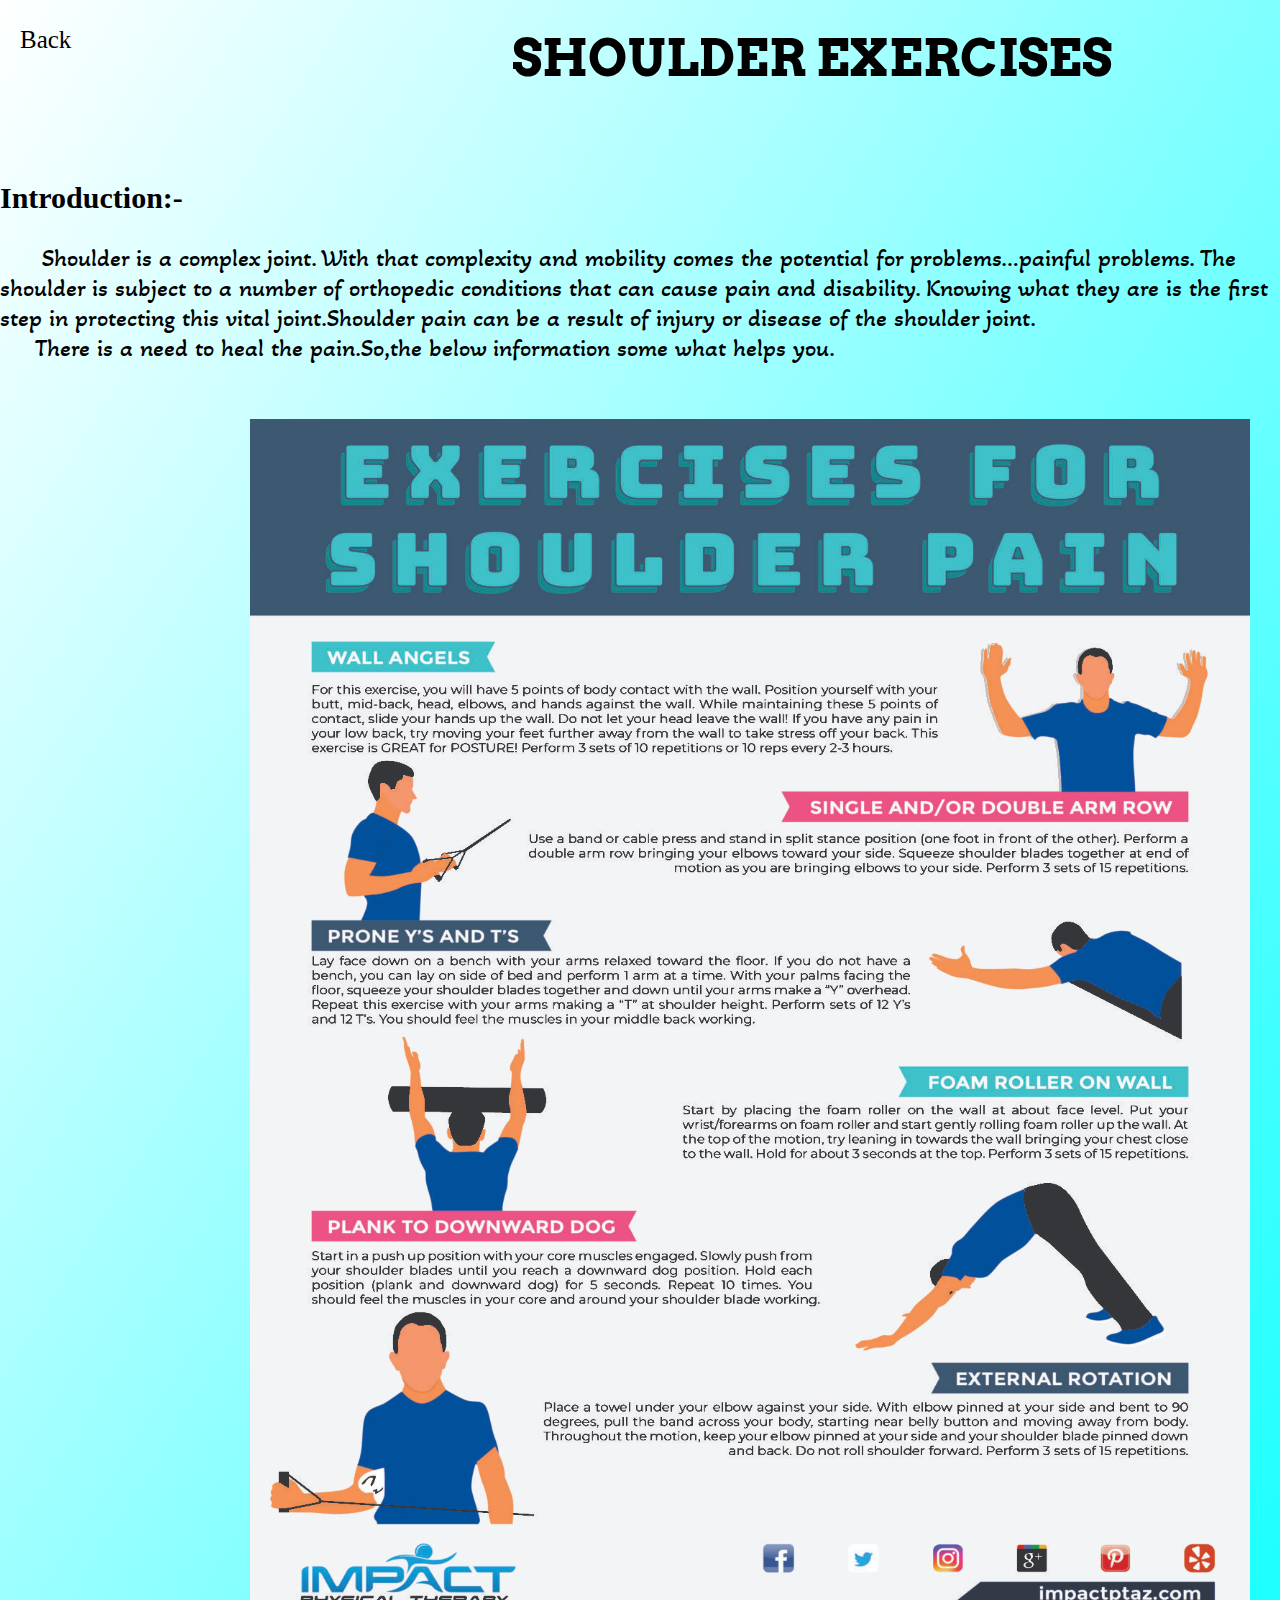
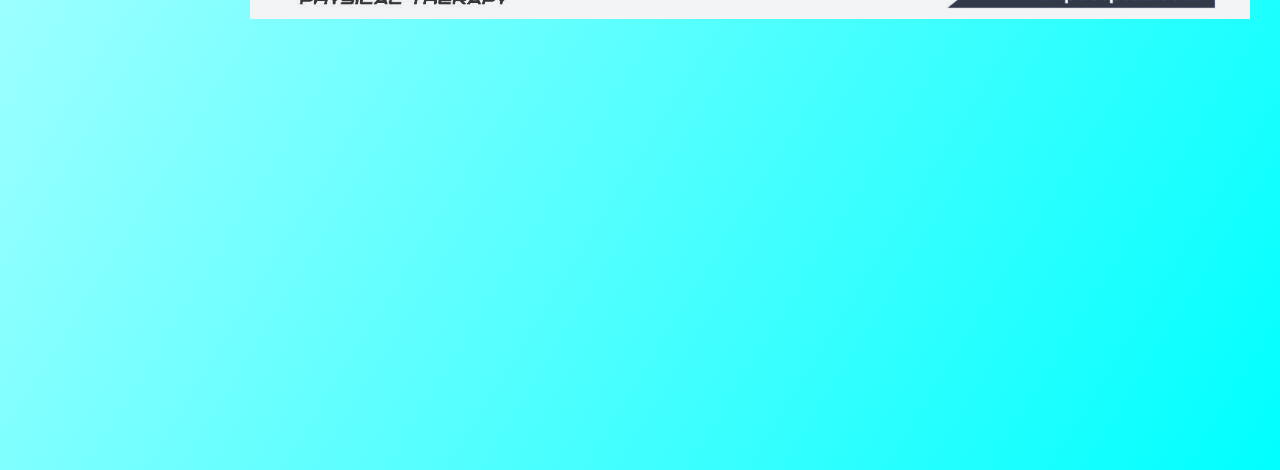
<file: mini project/shoulder.html>
<!DOCTYPE html>
<html lang="en" dir="ltr">
  <head>
    <title>SHOULDER EXERCISE</title>
    <link rel="stylesheet" href="stylee2.css">
    <link rel="preconnect" href="https://fonts.gstatic.com">
<link href="https://fonts.googleapis.com/css2?family=Akaya+Kanadaka&family=Arvo:ital@1&display=swap" rel="stylesheet">
  </head>
    <body>
      <section>
        <div class="main">
          <ul>
            <li><a href="page2.html">Back</a></li>
          </ul>
        </div>
      <h1>SHOULDER EXERCISES</h1><br>
        <h2>Introduction:-</h2><br>

      <p>&nbsp;&nbsp;&nbsp;&nbsp;&nbsp; Shoulder is a complex joint. With that complexity and mobility comes the potential for problems…painful problems. The shoulder is subject to a number of orthopedic conditions that can cause pain and disability. Knowing what they are is the first step in protecting this vital joint.Shoulder pain can be a result of injury or disease of the shoulder joint.<br>
      &nbsp;&nbsp;&nbsp;&nbsp;&nbsp;There is a need to heal the pain.So,the below information some what helps you.<br>
      </p>
      <br>
      <br>
      <tr>
        <img class="main4"src="image5.jpg" alt="">

      </tr>
      </section>
    </body>
  </html>
</file>
<file: mini project/css/style.css>
*{
      margin: 0;
      padding: 0;
    font-family: 'Acme', sans-serif;
}

header{
    background-image:linear-gradient(rgba(0,0,0,0.5),#009688), url(../153-1539563_exercise-fitness-workout-aerobics-ss-exercises-for-health.jpg);
    height: 100vh;
    background-size: cover;
    background-position: center;
}
.title{
    text-align: center;
    color: #fff;
    padding-top: 180px;
}
.title h1{
        color: #fff;
      font-size: 70px;
    font-family: 'Poppins', sans-serif;
}
.title p{
        color: #fff;
      font-size: 25px;
      font-style: italic;

}

.button{
  position: absolute;
  top:60%;
  left: 50%;
  transform: translate(-50%,-50%);
}

.btn {
    border: 1px solid #fff;
    padding: 10px 30px ;
    color: #fff;
    text-decoration: none;
    transition: 0.6s ease;

}

.btn:hover{
  background-color: #fff;
  color:#000;
}
</file>
<file: mini project/stylee3.css>
*{
  margin: 0;
  padding: 0;
}

section{
  font-size: 25px;
    width: 100%;
    height: 320vh;
    background-color: #5ca0f2;
    background: linear-gradient(to bottom right , white , cyan );
    background-size:cover;
    position: relative;
}

.main ul li a{
  position: absolute;
  top: 1%;
  text-decoration: none;
  color: #000;
  padding: 5px 20px;
  border: 10px solid transparent
  transiton: 0.6s ease;
}

ul li a:hover{
background-color: lightblue;
color:#fff;
}

p{
  font-family: 'Akaya Kanadaka', cursive;
}

h1{
  padding-left: 40%;
  padding-bottom: 5%;
  font-family: 'Arvo', serif;
}

h2{
  font-size: 30px;
}

.main5{
  width: 80vh;
  height: 80vh;
  padding-left: 100px;
}

.main6{
  width: 80vh;
  height: 80vh;
  padding-left: 200px;

}


.main7{
  width: 80vh;
  height: 150vh;
  padding-left: 100px;
}

.main8{
  width: 80vh;
  height: 150vh;
  padding-left: 200px;
}
</file>
<file: mini project/stylee4.css>
*{
  margin: 0;
  padding: 0;
}

section{
  font-size: 25px;
  width: 100%;
  height: 500vh;
  background-color: #5ca0f2;
  background: linear-gradient(to bottom right , white , cyan );
  background-size:cover;
  position: relative;
}

.main ul li a{
  position: absolute;
  top: 1%;
  text-decoration: none;
  color: #000;
  padding: 5px 20px;
  border: 10px solid transparent
  transiton: 0.6s ease;
}

ul li a:hover{
background-color: lightblue;
color:#fff;
}

p{
  font-family: 'Akaya Kanadaka', cursive;
}

h1{
  padding-left: 40%;
  padding-bottom: 5%;
  font-family: 'Arvo', serif;
}

h2{
  font-size: 30px;
}

.main9{
  width: 80vh;
  height: 80vh;
  padding-left: 500px;
}

.main10{
  width: 80vh;
  height: 80vh;
  padding-left: 500px;
}

.main11{
  width: 80vh;
  height: 80vh;
  padding-left: 500px;
}

.main12{
  width: 100vh;
  height: 100vh;
  padding-left: 500px;
}
</file>
<file: mini project/stylee1.css>
*{
  margin: 0;
  padding: 0;
}

section{
  font-size: 25px;
  width: 100%;
  height: 280vh;
  background-color: #5ca0f2;
  background: linear-gradient(to bottom right , white , cyan );
  background-size:cover;
  position: relative;
}

.main ul li a{
  position: absolute;
  top: 1%;
  text-decoration: none;
  color: #000;
  padding: 5px 20px;
  border: 10px solid transparent
  transiton: 0.6s ease;
}

ul li a:hover{
background-color: lightblue;
color:#fff;
}


p{
  font-family: 'Akaya Kanadaka', cursive;
}

h1{
  padding-left: 40%;
  padding-bottom: 5%;
  font-family: 'Arvo', serif;
}

h2{
  font-size: 30px;
}

.main1{
  width: 80vh;
  height: 80vh;
  padding-left: 200px;

}

.main2{
  width: 80vh;
  height: 80vh;
  padding-left: 100px;
}

.main3{
  width: 80vh;
  height: 150vh;
  padding-left: 500px;
}
</file>
<file: mini project/stylee5.css>
*{
  margin: 0;
  padding: 0;
}

section{
  font-size: 25px;
  width: 100%;
  height: 700vh;
  background-color: #5ca0f2;
  background: linear-gradient(to bottom right , white , cyan );
  background-size:cover;
  position: relative;
}

.main ul li a{
  position: absolute;
  top: 1%;
  text-decoration: none;
  color: #000;
  padding: 5px 20px;
  border: 10px solid transparent
  transiton: 0.6s ease;
}

ul li a:hover{
background-color: lightblue;
color:#fff;
}

p{
  font-family: 'Akaya Kanadaka', cursive;
}

h1{
  padding-left: 40%;
  padding-bottom: 5%;
  font-family: 'Arvo', serif;
}

h2{
  font-size: 30px;
}

table, th, td{
  border: 1px solid black;
}

td,th{
  padding: 15px;
}

table{
  border-spacing: 5px;
}

.main13{
  width: 80vh;
  height: 100vh;
  padding-left: 100px;
}

.main14{
  width: 80vh;
  height: 100vh;
  padding-left: 200px;
}

.main15{
  width: 80vh;
  height: 200vh;
  padding-left: 100px;
}

.main16{
  width: 100vh;
  height: 200vh;
  padding-left: 100px;
}

.main17{
  width: 80vh;
  height: 200vh;
  padding-left: 500px;
}
</file>
<file: mini project/css/style2.css>
*{
      margin: 0;
      padding: 0;
      font-family: Century Gothic;
}

section{
  width: 100%;
  height: 100vh;
  background-color: #5ca0f2;
  background: linear-gradient(to bottom right , white ,skyblue  );
  background-size:cover;
  position: relative;
}

.Intro{
  font-size: 20px;
}

.click{
  font-size: 25px;
}

.main{
    max-width: 1200px;
    margin:auto;
}

.main ul{
    float: right;
    list-style-type: none;
    margin-top: 20px;
}

.types{
  font-size: 25px;
}

ul li a{
  margin-top: 20px;
}

ul li a{
    text-decoration: none;
    color: #000;
    padding: 5px 20px;
    border: 10px solid transparent
    transiton: 0.6s ease;
}

ul li a:hover{
  background-color: lightblue;
  color:#fff;
}
</file>
<file: mini project/stylee2.css>
*{
  margin: 0;
  padding: 0;
}

section{
  font-size: 25px;
    width: 100%;
    height: 230vh;
    background-color: #5ca0f2;
    background: linear-gradient(to bottom right , white , cyan );
    background-size:cover;
    position: relative;
}

.main ul li a{
  position: absolute;
  top: 1%;
  text-decoration: none;
  color: #000;
  padding: 5px 20px;
  border: 10px solid transparent
  transiton: 0.6s ease;
}

ul li a:hover{
background-color: lightblue;
color:#fff;
}

p{
  font-family: 'Akaya Kanadaka', cursive;
}

h1{
  padding-left: 40%;
  padding-bottom: 5%;
  font-family: 'Arvo', serif;
}

h2{
  font-size: 30px;
}

.main4{
  width: 1000px;
  height: 1200px;
  padding-left: 250px;
}
</file>
